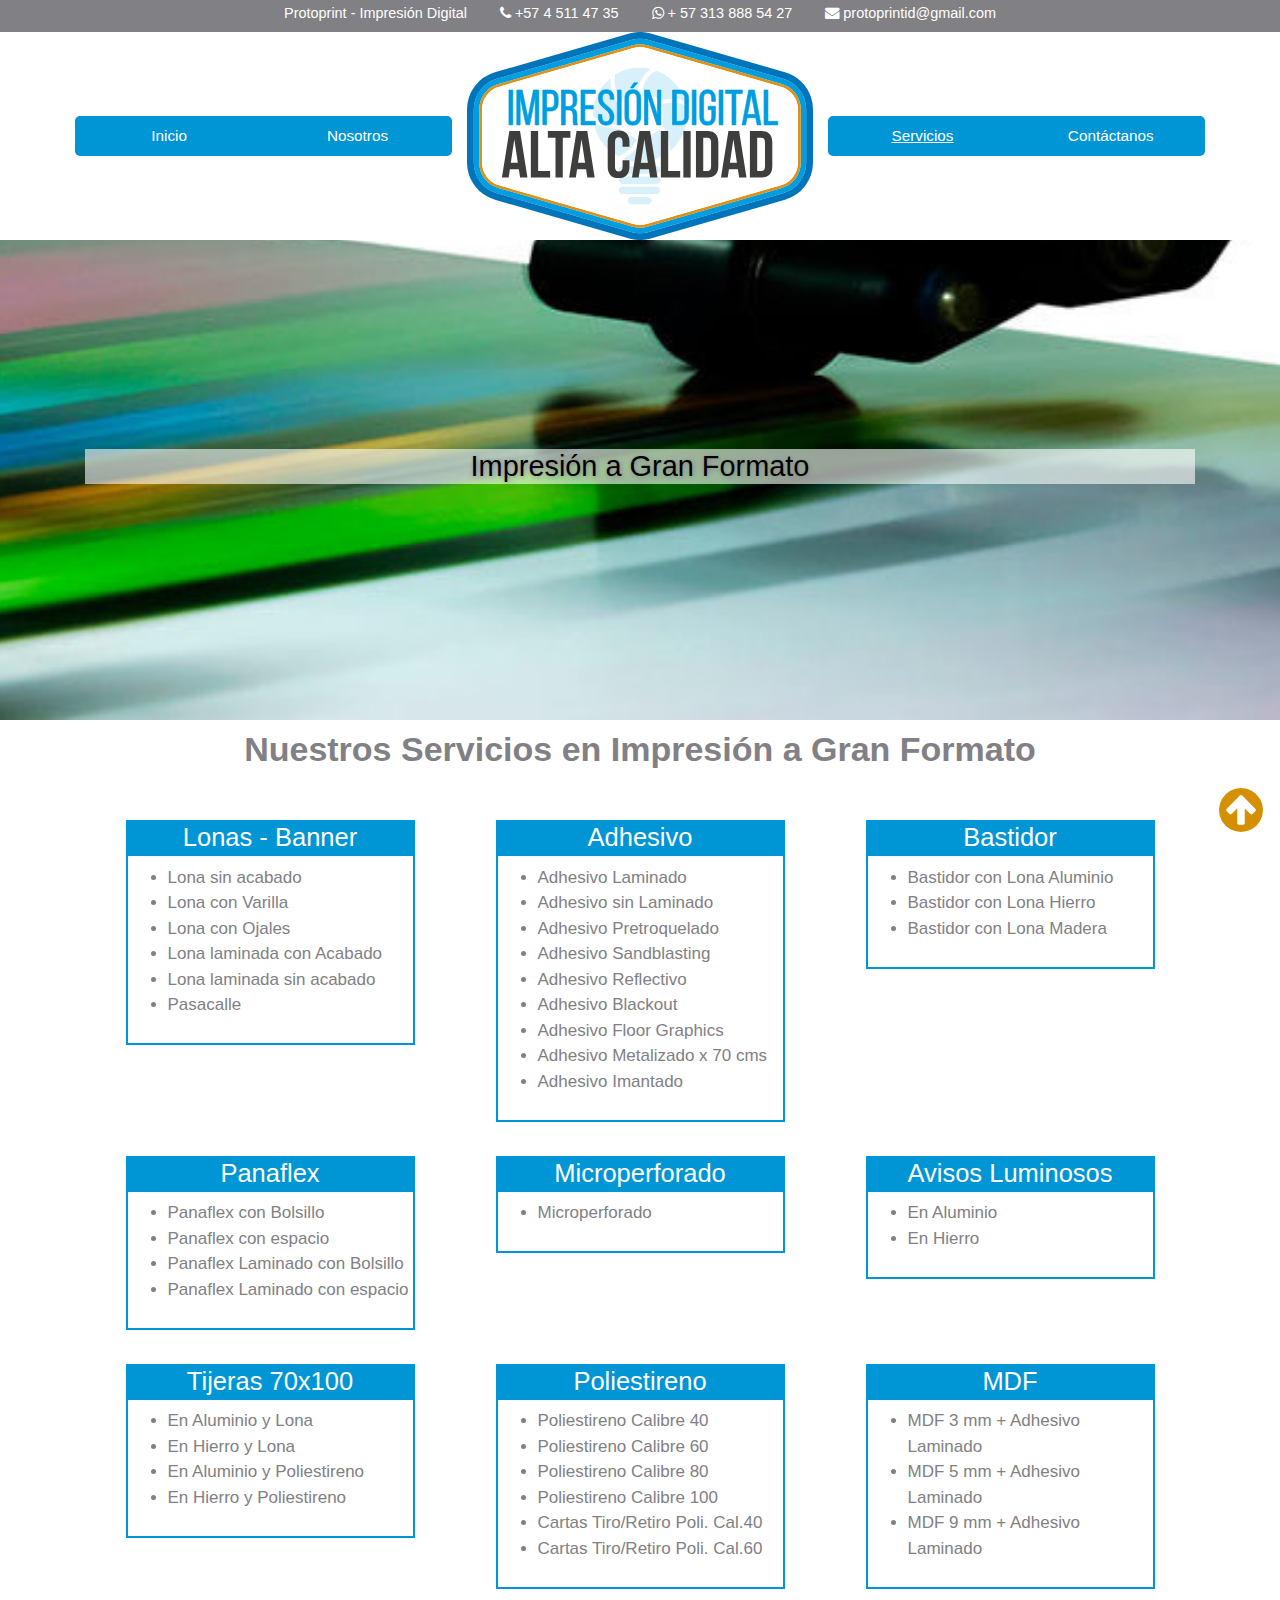
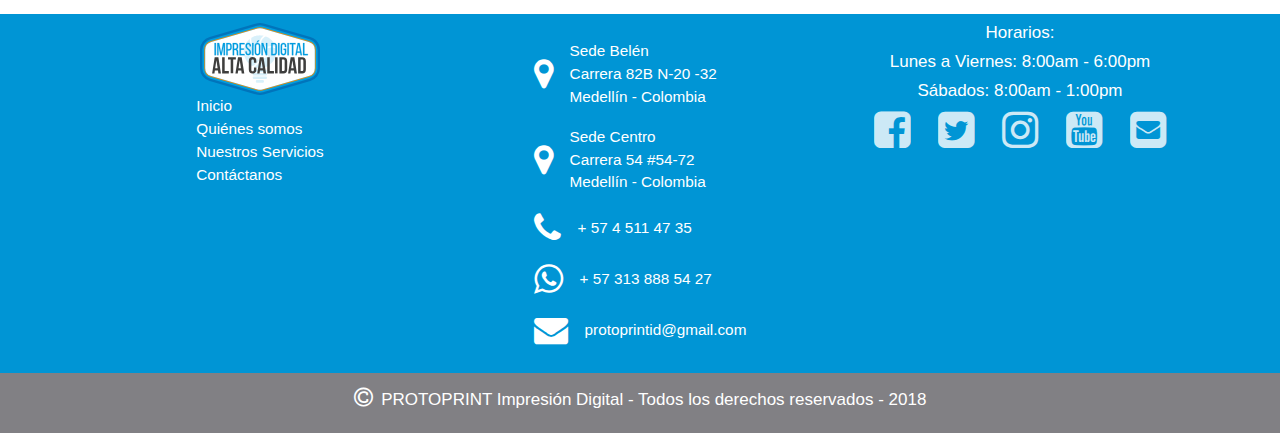
<file: catalogo.html>
<!DOCTYPE html>
<html lang="es">

<head>
         <!-- Global site tag (gtag.js) - Google Analytics -->
<script async src="https://www.googletagmanager.com/gtag/js?id=UA-117852050-1"></script>
<script>
  window.dataLayer = window.dataLayer || [];
  function gtag(){dataLayer.push(arguments);}
  gtag('js', new Date());

  gtag('config', 'UA-117852050-1');
</script>
   <!-- Google Tag Manager -->
<script>(function(w,d,s,l,i){w[l]=w[l]||[];w[l].push({'gtm.start':
new Date().getTime(),event:'gtm.js'});var f=d.getElementsByTagName(s)[0],
j=d.createElement(s),dl=l!='dataLayer'?'&l='+l:'';j.async=true;j.src=
'https://www.googletagmanager.com/gtm.js?id='+i+dl;f.parentNode.insertBefore(j,f);
})(window,document,'script','dataLayer','GTM-NW4HXJZ');</script>
<!-- End Google Tag Manager -->   
   
    <title>PROTOPRINT | Impresión Digital | Servicios | Gran Formato</title>
    <meta name="description" content="Realizamos todo tipo de trabajos de impresión, artes gráficas, diseño digital y diseño y desarrollo web">
    <meta name="keywords" content="Impresión Digital, Diseño Web, Diseño Gráfico, Gran Formato, Diseño, Konica, Impresión Laser, Impresión Konica, Desarrollo Web, Pretroquelado, Etiquetas, Impresión, Plotter, Protoprint, Impresión centro, Impresión Belén, Belén, Centro de Medellín, Laser, Bootstrap, HTML5, CSS3, HTML, CSS, Responsive Web Design, equipos para impresion digital, plotter de impresion gran formato, impresora etiquetas, impresion de volantes, impresion volantes, publicidad, tarjetas de presentacion, volantes, impresora, flyers, tarjetas personales, impresion gran formato, publicidad imprenta digital, impresion tarjetas presentacion, impresion digital urgente, impresion facturas, negocio impresion digital, pagina web">
    <!-- Required meta tags -->
    <meta charset="utf-8">
    <meta name="viewport" content="width=device-width, initial-scale=1, shrink-to-fit=no">
    <meta http-equiv="x-ua-compatible" content="ie=edge">
    <link rel="shortcut icon" type="image/x-icon" href="favicon.ico">

    <!-- Carga de Archivos CSS -->
    <link rel="stylesheet" href="css/Bootstrap.css">
    <link rel="stylesheet" href="css/animate.min.css">
    <link rel="stylesheet" href="css/estilos.css">

    <!-- Cargando Íconos -->
    <link rel="stylesheet" href="css/font-awesome.min.css" type="text/css">

    <!-- Carga de galería de imágenes CATALOGO -->
    <link rel="stylesheet" href="css/owl.carousel.min.css" type="text/css">

</head>

<body class="paginas-internas">
   
   <!-- Google Tag Manager (noscript) -->
<noscript><iframe src="https://www.googletagmanager.com/ns.html?id=GTM-NW4HXJZ"
height="0" width="0" style="display:none;visibility:hidden"></iframe></noscript>
<!-- End Google Tag Manager (noscript) -->
   
    <section class="granformato-bienvenidos" id="inicio">
        <header class="encabezado navbar fixed-top" role="banner">


            <div class="container">
                <a href="index.html">
                    <img src="images/logo.svg" alt="Logo del sitio" class="logomobile">
                </a>
                <!--                <button type="button" class="boton-buscar" data-toggle="collapse" href="#bloque-buscar" aria-expanded="false" aria-controls="collapseExample"><i class="fa fa-search"></i></button>-->
                <button type="button" class="boton-menu" data-toggle="collapse" href="#menu-principal" aria-expanded="false" aria-controls="collapseExample"><i class="fa fa-bars"></i></button>
                <!--
                <form action="#" id="bloque-buscar" class="collapse">
                    <div class="contenedor-bloque-buscar">
                        <input type="text" placeholder="Buscar...">
                        <input type="submit" value="Buscar">
                    </div>
                </form>
-->
                <nav id="menu-principal" class="collapse">
                    <ul>
                        <li><a href="index.html">Inicio</a></li>
                        <li><a href="quienessomos.html">Nosotros</a></li>
                        <li class="active"><a href="servicios.html">Servicios</a></li>
                        <li><a href="contactanos.html">Contáctanos</a></li>
                    </ul>
                </nav>
            </div>


            <div class="encabezado-desktop">
                <div class="encabezado-menudesktop text-md-center">
                    <p>Protoprint - Impresión Digital <i class="fa fa-phone" aria-hidden="true"></i> +57 4 511 47 35 <i class="fa fa-whatsapp" aria-hidden="true"></i> + 57 313 888 54 27 <i class="fa fa-envelope" aria-hidden="true"></i> protoprintid@gmail.com</p>
                </div>
                <div class="menu-desktop">

                    <div class="opcionesmenu">
                        <nav id="menu-principal-desktop">
                            <div class="contenedor-menu text-md-center">
                                <div class="row contenedor-menu">
                                    <div class="menu-index menu-index-1 col-md-2">
                                        <a href="index.html" class="active">Inicio</a>
                                    </div>
                                    <div class="menu-index menu-index-2 col-md-2">
                                        <a href="quienessomos.html">Nosotros</a>
                                    </div>
                                    <div class="menu-img col-md-4">
                                        <img src="images/logo.svg" alt="Logo del sitio" class="img-fluid">
                                    </div>
                                    <div class="menu-index menu-index-3 col-md-2 pag-active">
                                        <a href="servicios.html">Servicios</a>
                                    </div>
                                    <div class="menu-index menu-index-4 col-md-2">
                                        <a href="contactanos.html">Contáctanos</a>
                                    </div>
                                </div>
                            </div>

                        </nav>
                    </div>

                </div>
            </div>










        </header>
        <div class="texto-encabezado text-center">
            <div class="container">
                <h1 class="display-4 wow fadeInLeft">Impresión a Gran Formato</h1>
            </div>
        </div>






    </section>




    <main class="gran-formato py-2">
        <div class="container">
            <h2 class="text-center font-weight-bold pb-4">Nuestros Servicios en Impresión a Gran Formato</h2>

            <div class="container">
                <div class="row">
                    <div class="col-12 col-md-6 col-xl-4 py-3">
                        <div class="contenedor-articulo-granformato">
                            <div class="fondocolorprincipal">
                                <h3 class="text-white text-center px-2">Lonas - Banner</h3>
                            </div>
                            <ul class="text-left py-2">
                                <li>Lona sin acabado</li>
                                <li>Lona con Varilla</li>
                                <li>Lona con Ojales</li>
                                <li>Lona laminada con Acabado</li>
                                <li>Lona laminada sin acabado</li>
                                <li>Pasacalle</li>
                            </ul>
                        </div>
                    </div>


                    <div class="col-12 col-md-6 col-xl-4 py-3">
                        <div class="contenedor-articulo-granformato">
                            <div class="fondocolorprincipal">
                                <h3 class="text-white text-center px-2">Adhesivo</h3>
                            </div>
                            <ul class="text-left py-2">
                                <li>Adhesivo Laminado</li>
                                <li>Adhesivo sin Laminado</li>
                                <li>Adhesivo Pretroquelado</li>
                                <li>Adhesivo Sandblasting</li>
                                <li>Adhesivo Reflectivo</li>
                                <li>Adhesivo Blackout</li>
                                <li>Adhesivo Floor Graphics</li>
                                <li>Adhesivo Metalizado x 70 cms</li>
                                <li>Adhesivo Imantado</li>

                            </ul>
                        </div>
                    </div>


                    <div class="col-12 col-md-6 col-xl-4 py-3">
                        <div class="contenedor-articulo-granformato">
                            <div class="fondocolorprincipal">
                                <h3 class="text-white text-center px-2">Bastidor</h3>
                            </div>
                            <ul class="text-left py-2">
                                <li>Bastidor con Lona Aluminio</li>
                                <li>Bastidor con Lona Hierro</li>
                                <li>Bastidor con Lona Madera</li>

                            </ul>
                        </div>
                    </div>

                    <div class="col-12 col-md-6 col-xl-4 py-3">
                        <div class="contenedor-articulo-granformato">
                            <div class="fondocolorprincipal">
                                <h3 class="text-white text-center px-2">Panaflex</h3>
                            </div>
                            <ul class="text-left py-2">
                                <li>Panaflex con Bolsillo</li>
                                <li>Panaflex con espacio</li>
                                <li>Panaflex Laminado con Bolsillo</li>
                                <li>Panaflex Laminado con espacio</li>

                            </ul>
                        </div>
                    </div>


                    <div class="col-12 col-md-6 col-xl-4 py-3">
                        <div class="contenedor-articulo-granformato">
                            <div class="fondocolorprincipal">
                                <h3 class="text-white text-center px-2">Microperforado</h3>
                            </div>
                            <ul class="text-left py-2">
                                <li>Microperforado</li>

                            </ul>
                        </div>
                    </div>


                    <div class="col-12 col-md-6 col-xl-4 py-3">
                        <div class="contenedor-articulo-granformato">
                            <div class="fondocolorprincipal">
                                <h3 class="text-white text-center px-2">Avisos Luminosos</h3>
                            </div>
                            <ul class="text-left py-2">
                                <li>En Aluminio</li>
                                <li>En Hierro</li>

                            </ul>
                        </div>
                    </div>



                    <div class="col-12 col-md-6 col-xl-4 py-3">
                        <div class="contenedor-articulo-granformato">
                            <div class="fondocolorprincipal">
                                <h3 class="text-white text-center px-2">Tijeras 70x100</h3>
                            </div>
                            <ul class="text-left py-2">
                                <li>En Aluminio y Lona</li>
                                <li>En Hierro y Lona</li>
                                <li>En Aluminio y Poliestireno</li>
                                <li>En Hierro y Poliestireno</li>

                            </ul>
                        </div>
                    </div>



                    <div class="col-12 col-md-6 col-xl-4 py-3">
                        <div class="contenedor-articulo-granformato">
                            <div class="fondocolorprincipal">
                                <h3 class="text-white text-center px-2">Poliestireno</h3>
                            </div>
                            <ul class="text-left py-2">
                                <li>Poliestireno Calibre 40</li>
                                <li>Poliestireno Calibre 60</li>
                                <li>Poliestireno Calibre 80</li>
                                <li>Poliestireno Calibre 100</li>
                                <li>Cartas Tiro/Retiro Poli. Cal.40</li>
                                <li>Cartas Tiro/Retiro Poli. Cal.60</li>

                            </ul>
                        </div>
                    </div>

                    <div class="col-12 col-md-6 col-xl-4 py-3">
                        <div class="contenedor-articulo-granformato">
                            <div class="fondocolorprincipal">
                                <h3 class="text-white text-center px-2">MDF</h3>
                            </div>
                            <ul class="text-left py-2">
                                <li>MDF 3 mm + Adhesivo Laminado</li>
                                <li>MDF 5 mm + Adhesivo Laminado</li>
                                <li>MDF 9 mm + Adhesivo Laminado</li>

                            </ul>
                        </div>
                    </div>

                </div>

            </div>








        </div>
    </main>









    <footer class="piedepagina" role="contentinfo">
        <div class="footer1">
            <div class="container">
                <div class="row">
                    <div class="pie1 col-12 col-sm-6 col-lg-4 py-2">
                        <img src="images/logo.svg" alt="Logo del sitio">
                        <nav id="menu-piedepagina">
                            <ul>
                                <li><a href="index.html">Inicio</a></li>
                                <li><a href="quienessomos.html">Quiénes somos</a></li>
                                <li><a href="servicios.html">Nuestros Servicios</a></li>
                                <li><a href="contactanos.html">Contáctanos</a></li>
                            </ul>
                        </nav>
                    </div>

                    <div class="pie2 col-12 col-sm-6 col-lg-4 py-2">
                        <div class="datos-piedepagina">
                            <div class="datos-individuales">
                                <i class="fa fa-map-marker" aria-hidden="true"></i>
                                <p>Sede Belén<br> Carrera 82B N-20 -32
                                    <br> Medellín - Colombia</p>
                            </div>
                             <div class="datos-individuales">
                                <i class="fa fa-map-marker" aria-hidden="true"></i>
                                <p>Sede Centro<br>Carrera 54 #54-72
                                    <br> Medellín - Colombia</p>
                            </div>
                            <div class="datos-individuales">
                                <i class="fa fa-phone" aria-hidden="true"></i>
                                <p>+ 57 4 511 47 35</p>
                            </div>
                            <div class="datos-individuales">
                                <i class="fa fa-whatsapp" aria-hidden="true"></i>
                                <p>+ 57 313 888 54 27</p>
                            </div>
                            <div class="datos-individuales">
                                <i class="fa fa-envelope" aria-hidden="true"></i>
                                <p>protoprintid@gmail.com</p>
                            </div>
                        </div>
                    </div>

                    <div class="pie3 col-12 offset-sm-3 col-sm-6 col-lg-4 offset-lg-0 py-2">
                        <div class="horarios">
                            <h6>Horarios:</h6>
                            <h6>Lunes a Viernes: 8:00am - 6:00pm</h6>
                            <h6>Sábados: 8:00am - 1:00pm</h6>
                        </div>
                        <div class="container">
                            <ul class="redes-sociales">
                                <li><a href="https://web.facebook.com/protoprintid/" target="_blank"><i class="fa fa-facebook-square" aria-hidden="true"></i></a></li>
                                <li><a href="proximamente.html" target="_blank"><i class="fa fa-twitter-square" aria-hidden="true"></i></a></li>
                                <li><a href="https://www.instagram.com/protoprint_digital" target="_blank"><i class="fa fa-instagram" aria-hidden="true"></i></a></li>
                                <li><a href="proximamente.html" target="_blank"><i class="fa fa-youtube-square" aria-hidden="true"></i></a></li>
                                <li><a href="mailto:protoprintid@gmail.coml" target="_blank"><i class="fa fa-envelope-square" aria-hidden="true"></i></a></li>
                            </ul>
                        </div>
                    </div>
                </div>
            </div>
            <div class="footer2 pt-2">
                <div class="container py-1">
                    <p class="text-center"><i class="fa fa-copyright" aria-hidden="true"></i>PROTOPRINT Impresión Digital - Todos los derechos reservados - 2018 </p>
                </div>
            </div>
        </div>

    </footer>
    <a data-scroll href="#inicio" class="flecha-arriba"><i class="fa fa-arrow-circle-up" aria-hidden="true"></i></a>

    <!-- Carga de Archivos JS -->
    <script src="js/jquery-1.9.1.min.js"></script>
    <script src="js/bootstrap.bundle.min.js"></script>
    <!--    <script src="js/bootstrap.min.js"></script>-->
    <script src="js/owl.carousel.min.js"></script>

    <script type="text/javascript">
        $('.owl-carousel').owlCarousel({
            loop: true,
            margin: 0,
            nav: true,
            autoWidth: false,
            navText: ['<i class="fa fa-chevron-circle-left" title="Anterior"></i>', '<i class="fa  fa-chevron-circle-right" title="Siguiente"></i>'],
            responsive: {
                0: {
                    items: 1
                },
                500: {
                    items: 2,
                    margin: 20
                },
                800: {
                    items: 3,
                    margin: 20
                },
                1000: {
                    items: 4,
                    margin: 20
                }
            }
        })

    </script>
    <script src="js/wow.min.js"></script>
    <script src="js/smooth-scroll.min.js"></script>
    <script src="js/sitio.js"></script>
</body>

</html>
</file>
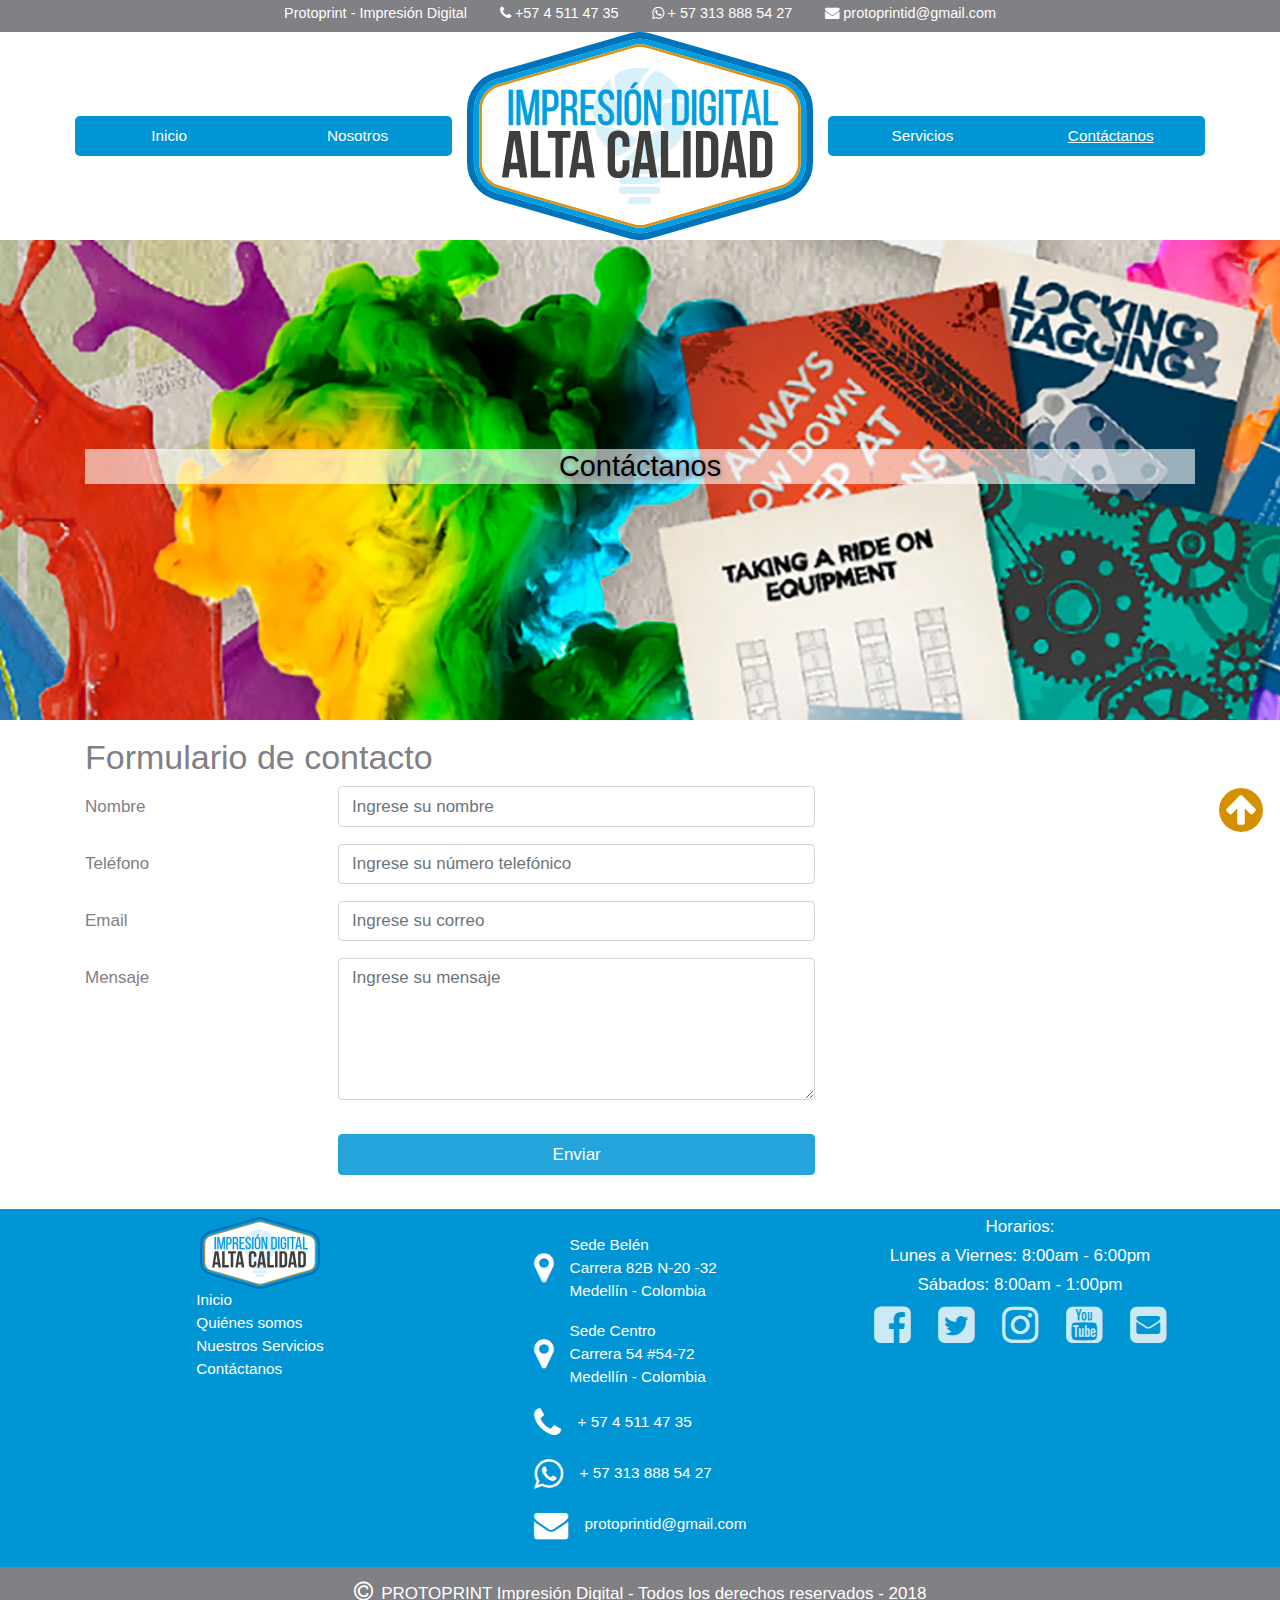
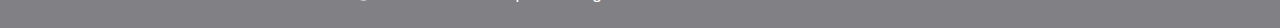
<file: contactanos.html>
<!DOCTYPE html>
<html lang="es">

<head>
         <!-- Global site tag (gtag.js) - Google Analytics -->
<script async src="https://www.googletagmanager.com/gtag/js?id=UA-117852050-1"></script>
<script>
  window.dataLayer = window.dataLayer || [];
  function gtag(){dataLayer.push(arguments);}
  gtag('js', new Date());

  gtag('config', 'UA-117852050-1');
</script>
   
   <!-- Google Tag Manager -->
<script>(function(w,d,s,l,i){w[l]=w[l]||[];w[l].push({'gtm.start':
new Date().getTime(),event:'gtm.js'});var f=d.getElementsByTagName(s)[0],
j=d.createElement(s),dl=l!='dataLayer'?'&l='+l:'';j.async=true;j.src=
'https://www.googletagmanager.com/gtm.js?id='+i+dl;f.parentNode.insertBefore(j,f);
})(window,document,'script','dataLayer','GTM-NW4HXJZ');</script>
<!-- End Google Tag Manager -->
  
   
    <title>PROTOPRINT | Impresión Digital | Contáctanos </title>
    <meta name="description" content="Realizamos todo tipo de trabajos de impresión, artes gráficas, diseño digital y diseño y desarrollo web">
    <meta name="keywords" content="Impresión Digital, Diseño Web, Diseño Gráfico, Gran Formato, Diseño, Konica, Impresión Laser, Impresión Konica, Desarrollo Web, Pretroquelado, Etiquetas, Impresión, Plotter, Protoprint, Impresión centro, Impresión Belén, Belén, Centro de Medellín, Laser, Bootstrap, HTML5, CSS3, HTML, CSS, Responsive Web Design, equipos para impresion digital, plotter de impresion gran formato, impresora etiquetas, impresion de volantes, impresion volantes, publicidad, tarjetas de presentacion, volantes, impresora, flyers, tarjetas personales, impresion gran formato, publicidad imprenta digital, impresion tarjetas presentacion, impresion digital urgente, impresion facturas, negocio impresion digital, pagina web">
    <!-- Required meta tags -->
    <meta charset="utf-8">
    <meta name="viewport" content="width=device-width, initial-scale=1, shrink-to-fit=no">
    <meta http-equiv="x-ua-compatible" content="ie=edge">
    <link rel="shortcut icon" type="image/x-icon" href="favicon.ico">

    <!-- Carga de Archivos CSS -->
    <link rel="stylesheet" href="css/Bootstrap.css">
    <link rel="stylesheet" href="css/animate.min.css">
    <link rel="stylesheet" href="css/estilos.css">

    <!-- Cargando Íconos -->
    <link rel="stylesheet" href="css/font-awesome.min.css" type="text/css">

    <!-- Carga de galería de imágenes CATALOGO -->
    <link rel="stylesheet" href="css/owl.carousel.min.css" type="text/css">

</head>

<body class="paginas-internas">
   
   <!-- Google Tag Manager (noscript) -->
<noscript><iframe src="https://www.googletagmanager.com/ns.html?id=GTM-NW4HXJZ"
height="0" width="0" style="display:none;visibility:hidden"></iframe></noscript>
<!-- End Google Tag Manager (noscript) -->
   
    <section class="bienvenidos" id="inicio">
        <header class="encabezado navbar fixed-top" role="banner">


            <div class="container">
                <a href="index.html">
                    <img src="images/logo.svg" alt="Logo del sitio" class="logomobile">
                </a>
                <!--                <button type="button" class="boton-buscar" data-toggle="collapse" href="#bloque-buscar" aria-expanded="false" aria-controls="collapseExample"><i class="fa fa-search"></i></button>-->
                <button type="button" class="boton-menu" data-toggle="collapse" href="#menu-principal" aria-expanded="false" aria-controls="collapseExample"><i class="fa fa-bars"></i></button>
                <!--
                <form action="#" id="bloque-buscar" class="collapse">
                    <div class="contenedor-bloque-buscar">
                        <input type="text" placeholder="Buscar...">
                        <input type="submit" value="Buscar">
                    </div>
                </form>
-->
                <nav id="menu-principal" class="collapse">
                    <ul>
                        <li><a href="index.html">Inicio</a></li>
                        <li><a href="quienessomos.html">Nosotros</a></li>
                        <li><a href="servicios.html">Servicios</a></li>
                        <li class="active"><a href="contactanos.html">Contáctanos</a></li>
                    </ul>
                </nav>
            </div>


            <div class="encabezado-desktop">
                <div class="encabezado-menudesktop text-md-center">
                    <p>Protoprint - Impresión Digital <i class="fa fa-phone" aria-hidden="true"></i> +57 4 511 47 35 <i class="fa fa-whatsapp" aria-hidden="true"></i> + 57 313 888 54 27 <i class="fa fa-envelope" aria-hidden="true"></i> protoprintid@gmail.com</p>
                </div>
                <div class="menu-desktop">

                    <div class="opcionesmenu">
                        <nav id="menu-principal-desktop">
                            <div class="contenedor-menu text-md-center">
                                <div class="row contenedor-menu">
                                    <div class="menu-index menu-index-1 col-md-2">
                                        <a href="index.html" class="active">Inicio</a>
                                    </div>
                                    <div class="menu-index menu-index-2 col-md-2">
                                        <a href="quienessomos.html">Nosotros</a>
                                    </div>
                                    <div class="menu-img col-md-4">
                                        <img src="images/logo.svg" alt="Logo del sitio" class="img-fluid">
                                    </div>
                                    <div class="menu-index menu-index-3 col-md-2">
                                        <a href="servicios.html">Servicios</a>
                                    </div>
                                    <div class="menu-index menu-index-4 col-md-2 pag-active">
                                        <a href="contactanos.html">Contáctanos</a>
                                    </div>
                                </div>
                            </div>

                        </nav>
                    </div>

                </div>
            </div>










        </header>
        <div class="texto-encabezado text-center">
            <div class="container">
                <h1 class="display-4 wow fadeInLeft">Contáctanos</h1>
            </div>
        </div>






    </section>




    <main class="p-y-1">
        <div class="container py-3">
            <div class="row">
                <div class="col-md-8 wow bounceIn" data-wow-delay="1.5s">
                    <h2 class="mb-2">Formulario de contacto</h2>

                    <form action="php/email2.php" method="post">
                        <div class="form-group row">
                            <label for="nombre" class="col-md-4 col-form-label">Nombre</label>
                            <div class="col-md-8">
                                <input class="form-control" type="text" id="nombre" name="nombre" placeholder="Ingrese su nombre" data-toggle="tooltip" data-placement="top" title="Ingrese su nombre completo">
                            </div>
                        </div>
                        <div class="form-group row">
                            <label for="telefono" class="col-md-4 col-form-label">Teléfono</label>
                            <div class="col-md-8">
                                <input class="form-control" type="text" id="telefono" name="telefono" placeholder="Ingrese su número telefónico" data-toggle="tooltip" data-placement="top" title="Ingrese su número telefónico">
                            </div>
                        </div>
                        <div class="form-group row">
                            <label for="email" class="col-md-4 col-form-label">Email</label>
                            <div class="col-md-8">
                                <input class="form-control" type="text" id="email" name="email" placeholder="Ingrese su correo" data-toggle="tooltip" data-placement="bottom" title="Ingrese su correo electrónico">
                            </div>
                        </div>
                        <div class="form-group row">
                            <label for="mensaje" class="col-md-4 col-form-label">Mensaje</label>
                            <div class="col-md-8">
                                <textarea class="form-control" rows="5" id="email" name="mensaje" placeholder="Ingrese su mensaje" data-toggle="tooltip" data-placement="bottom" title="Ingrese su mensaje o comentarios"></textarea>
                            </div>
                        </div>
                        <div class="form-group row">
                            <div class="col-md-8 offset-md-4">
                                <button type="submit" class="btn btn-primary">Enviar</button>
                            </div>
                        </div>
                    </form>
                </div>
<!--
                <div class="g-map text-center col-md-4 wow zoomInUp" data-wow-delay=".3s">
                    <h3>Nuestra Ubicación</h3>
                    <img src="images/mapa-logo.jpg" alt="Ubicación">
                </div>
-->
            </div>
        </div>
    </main>








    <footer class="piedepagina" role="contentinfo">
        <div class="footer1">
            <div class="container">
                <div class="row">
                    <div class="pie1 col-12 col-sm-6 col-lg-4 py-2">
                        <img src="images/logo.svg" alt="Logo del sitio">
                        <nav id="menu-piedepagina">
                            <ul>
                                <li><a href="index.html">Inicio</a></li>
                                <li><a href="quienessomos.html">Quiénes somos</a></li>
                                <li><a href="servicios.html">Nuestros Servicios</a></li>
                                <li><a href="contactanos.html">Contáctanos</a></li>
                            </ul>
                        </nav>
                    </div>

                    <div class="pie2 col-12 col-sm-6 col-lg-4 py-2">
                        <div class="datos-piedepagina">
                            <div class="datos-individuales">
                                <i class="fa fa-map-marker" aria-hidden="true"></i>
                                <p>Sede Belén<br> Carrera 82B N-20 -32
                                    <br> Medellín - Colombia</p>
                            </div>
                             <div class="datos-individuales">
                                <i class="fa fa-map-marker" aria-hidden="true"></i>
                                <p>Sede Centro<br>Carrera 54 #54-72
                                    <br> Medellín - Colombia</p>
                            </div>
                            <div class="datos-individuales">
                                <i class="fa fa-phone" aria-hidden="true"></i>
                                <p>+ 57 4 511 47 35</p>
                            </div>
                            <div class="datos-individuales">
                                <i class="fa fa-whatsapp" aria-hidden="true"></i>
                                <p>+ 57 313 888 54 27</p>
                            </div>
                            <div class="datos-individuales">
                                <i class="fa fa-envelope" aria-hidden="true"></i>
                                <p>protoprintid@gmail.com</p>
                            </div>
                        </div>
                    </div>

                    <div class="pie3 col-12 offset-sm-3 col-sm-6 col-lg-4 offset-lg-0 py-2">
                        <div class="horarios">
                            <h6>Horarios:</h6>
                            <h6>Lunes a Viernes: 8:00am - 6:00pm</h6>
                            <h6>Sábados: 8:00am - 1:00pm</h6>
                        </div>
                        <div class="container">
                            <ul class="redes-sociales">
                                <li><a href="https://web.facebook.com/protoprintid/" target="_blank"><i class="fa fa-facebook-square" aria-hidden="true"></i></a></li>
                                <li><a href="proximamente.html" target="_blank"><i class="fa fa-twitter-square" aria-hidden="true"></i></a></li>
                                <li><a href="https://www.instagram.com/protoprint_digital" target="_blank"><i class="fa fa-instagram" aria-hidden="true"></i></a></li>
                                <li><a href="proximamente.html" target="_blank"><i class="fa fa-youtube-square" aria-hidden="true"></i></a></li>
                                <li><a href="mailto:protoprintid@gmail.com" target="_blank"><i class="fa fa-envelope-square" aria-hidden="true"></i></a></li>
                            </ul>
                        </div>
                    </div>
                </div>
            </div>
            <div class="footer2 pt-2">
                <div class="container py-1">
                    <p class="text-center"><i class="fa fa-copyright" aria-hidden="true"></i>PROTOPRINT Impresión Digital - Todos los derechos reservados - 2018 </p>
                </div>
            </div>
        </div>

    </footer>
    <a data-scroll href="#inicio" class="flecha-arriba"><i class="fa fa-arrow-circle-up" aria-hidden="true"></i></a>

    <!-- Carga de Archivos JS -->
    <script src="js/jquery-1.9.1.min.js"></script>
    <script src="js/bootstrap.bundle.min.js"></script>
<!--    <script src="js/bootstrap.min.js"></script>-->
    <script src="js/owl.carousel.min.js"></script>

    <script type="text/javascript">
        $('.owl-carousel').owlCarousel({
            loop: true,
            margin: 0,
            nav: true,
            autoWidth: false,
            navText: ['<i class="fa fa-chevron-circle-left" title="Anterior"></i>', '<i class="fa  fa-chevron-circle-right" title="Siguiente"></i>'],
            responsive: {
                0: {
                    items: 1
                },
                500: {
                    items: 2,
                    margin: 20
                },
                800: {
                    items: 3,
                    margin: 20
                },
                1000: {
                    items: 4,
                    margin: 20
                }
            }
        })

    </script>
    <script src="js/wow.min.js"></script>
    <script src="js/smooth-scroll.min.js"></script>
    <script src="js/sitio.js"></script>
</body>

</html>
</file>
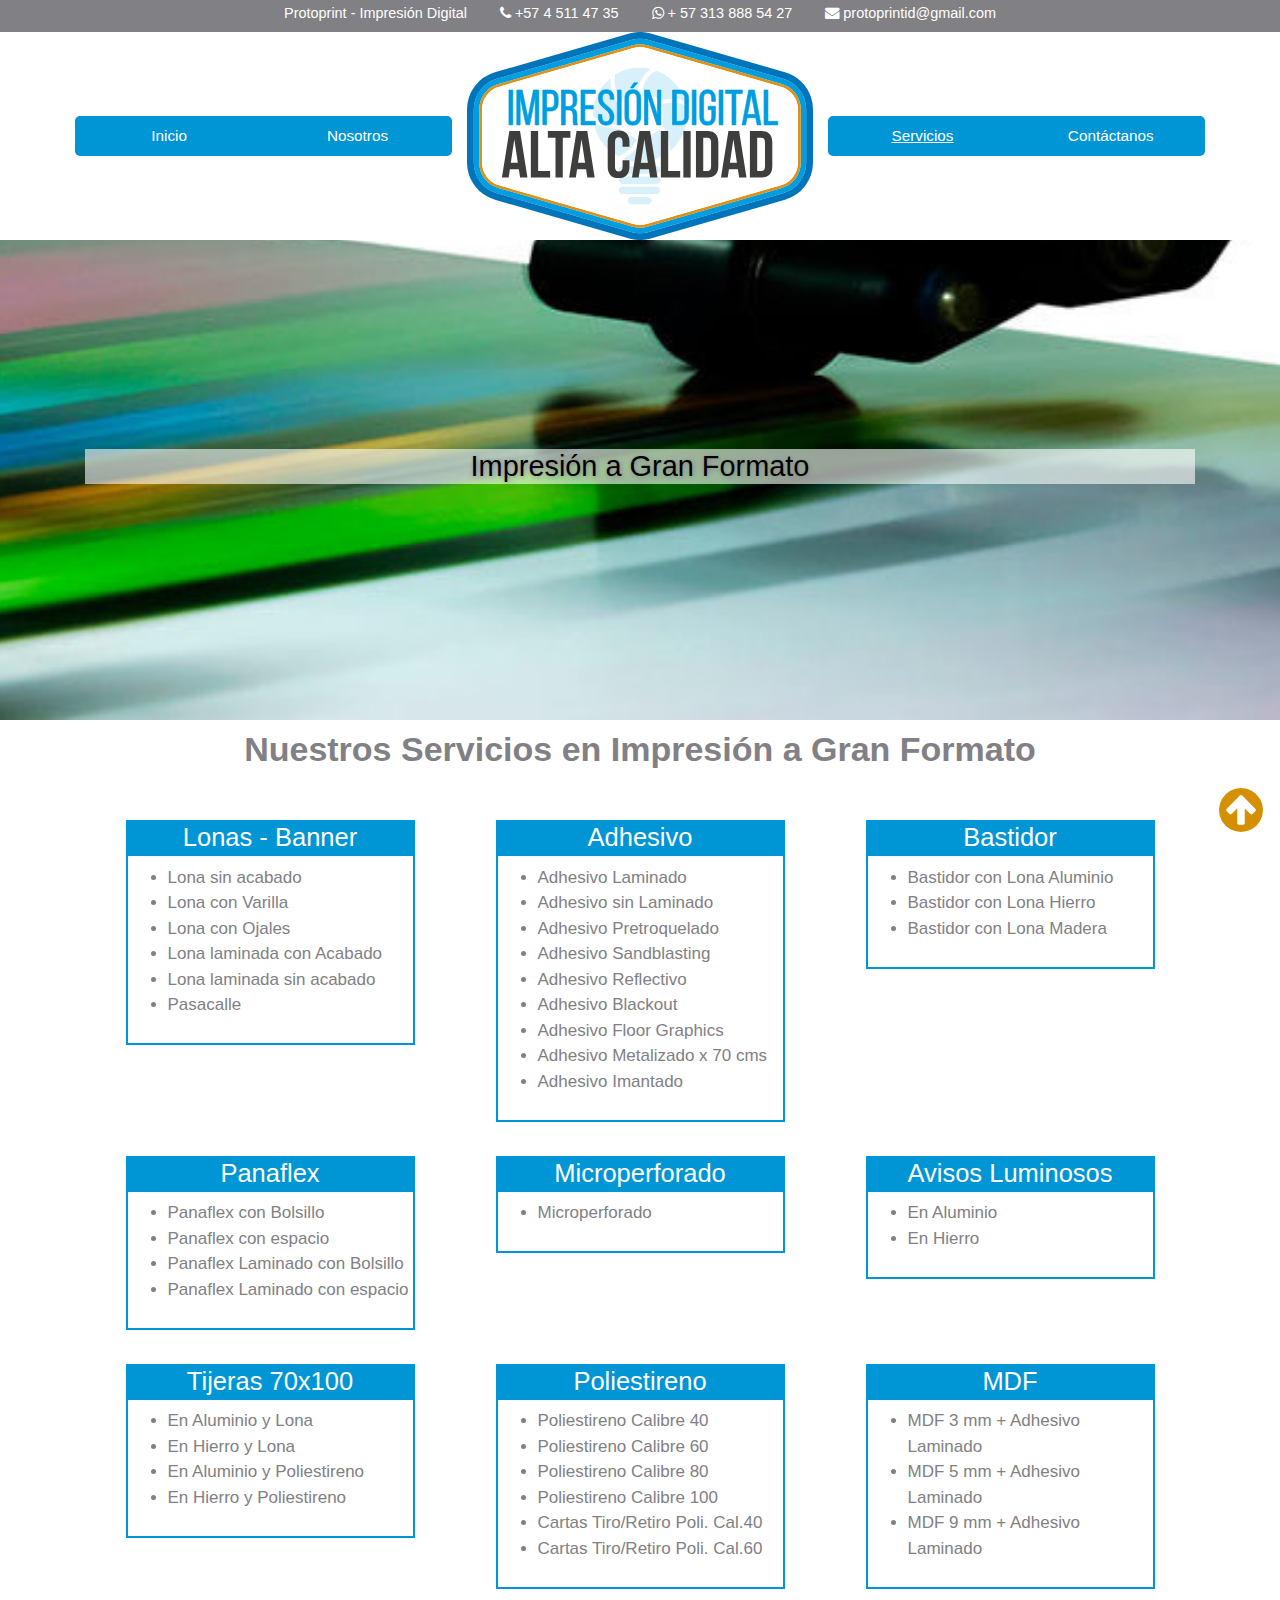
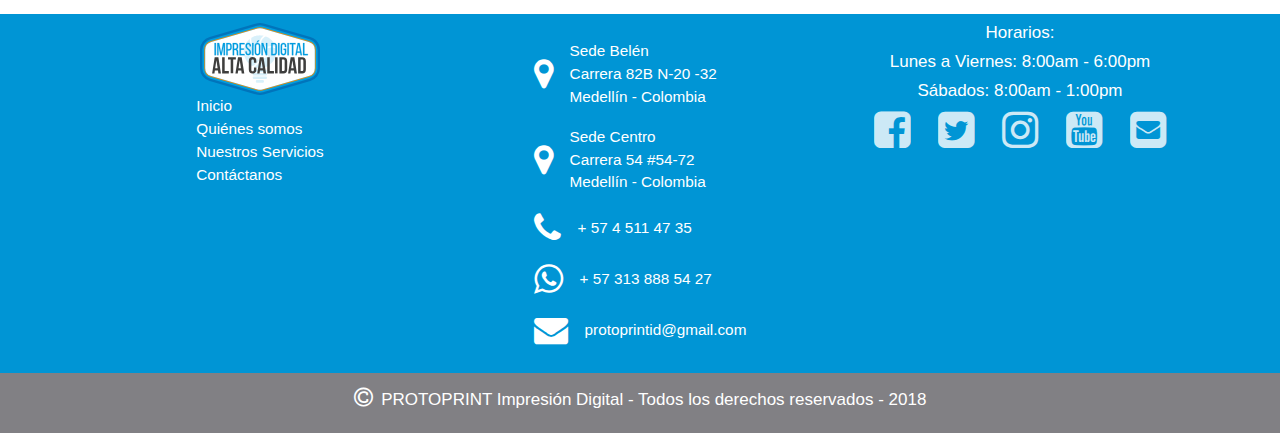
<file: granformato.html>
<!DOCTYPE html>
<html lang="es">

<head>
         <!-- Global site tag (gtag.js) - Google Analytics -->
<script async src="https://www.googletagmanager.com/gtag/js?id=UA-117852050-1"></script>
<script>
  window.dataLayer = window.dataLayer || [];
  function gtag(){dataLayer.push(arguments);}
  gtag('js', new Date());

  gtag('config', 'UA-117852050-1');
</script>
   
   <!-- Google Tag Manager -->
<script>(function(w,d,s,l,i){w[l]=w[l]||[];w[l].push({'gtm.start':
new Date().getTime(),event:'gtm.js'});var f=d.getElementsByTagName(s)[0],
j=d.createElement(s),dl=l!='dataLayer'?'&l='+l:'';j.async=true;j.src=
'https://www.googletagmanager.com/gtm.js?id='+i+dl;f.parentNode.insertBefore(j,f);
})(window,document,'script','dataLayer','GTM-NW4HXJZ');</script>
<!-- End Google Tag Manager -->
   
   
    <title>PROTOPRINT | Impresión Digital | Servicios | Gran Formato</title>
    <meta name="description" content="Realizamos todo tipo de trabajos de impresión, artes gráficas, diseño digital y diseño y desarrollo web">
    <meta name="keywords" content="Impresión Digital, Diseño Web, Diseño Gráfico, Gran Formato, Diseño, Konica, Impresión Laser, Impresión Konica, Desarrollo Web, Pretroquelado, Etiquetas, Impresión, Plotter, Protoprint, Impresión centro, Impresión Belén, Belén, Centro de Medellín, Laser, Bootstrap, HTML5, CSS3, HTML, CSS, Responsive Web Design, equipos para impresion digital, plotter de impresion gran formato, impresora etiquetas, impresion de volantes, impresion volantes, publicidad, tarjetas de presentacion, volantes, impresora, flyers, tarjetas personales, impresion gran formato, publicidad imprenta digital, impresion tarjetas presentacion, impresion digital urgente, impresion facturas, negocio impresion digital, pagina web">
    <!-- Required meta tags -->
    <meta charset="utf-8">
    <meta name="viewport" content="width=device-width, initial-scale=1, shrink-to-fit=no">
    <meta http-equiv="x-ua-compatible" content="ie=edge">
    <link rel="shortcut icon" type="image/x-icon" href="favicon.ico">

    <!-- Carga de Archivos CSS -->
    <link rel="stylesheet" href="css/Bootstrap.css">
    <link rel="stylesheet" href="css/animate.min.css">
    <link rel="stylesheet" href="css/estilos.css">

    <!-- Cargando Íconos -->
    <link rel="stylesheet" href="css/font-awesome.min.css" type="text/css">

    <!-- Carga de galería de imágenes CATALOGO -->
    <link rel="stylesheet" href="css/owl.carousel.min.css" type="text/css">

</head>

<body class="paginas-internas">
   
   <!-- Google Tag Manager (noscript) -->
<noscript><iframe src="https://www.googletagmanager.com/ns.html?id=GTM-NW4HXJZ"
height="0" width="0" style="display:none;visibility:hidden"></iframe></noscript>
<!-- End Google Tag Manager (noscript) -->
   
    <section class="granformato-bienvenidos" id="inicio">
        <header class="encabezado navbar fixed-top" role="banner">


            <div class="container">
                <a href="index.html">
                    <img src="images/logo.svg" alt="Logo del sitio" class="logomobile">
                </a>
                <!--                <button type="button" class="boton-buscar" data-toggle="collapse" href="#bloque-buscar" aria-expanded="false" aria-controls="collapseExample"><i class="fa fa-search"></i></button>-->
                <button type="button" class="boton-menu" data-toggle="collapse" href="#menu-principal" aria-expanded="false" aria-controls="collapseExample"><i class="fa fa-bars"></i></button>
                <!--
                <form action="#" id="bloque-buscar" class="collapse">
                    <div class="contenedor-bloque-buscar">
                        <input type="text" placeholder="Buscar...">
                        <input type="submit" value="Buscar">
                    </div>
                </form>
-->
                <nav id="menu-principal" class="collapse">
                    <ul>
                        <li><a href="index.html">Inicio</a></li>
                        <li><a href="quienessomos.html">Nosotros</a></li>
                        <li class="active"><a href="servicios.html">Servicios</a></li>
                        <li><a href="contactanos.html">Contáctanos</a></li>
                    </ul>
                </nav>
            </div>


            <div class="encabezado-desktop">
                <div class="encabezado-menudesktop text-md-center">
                    <p>Protoprint - Impresión Digital <i class="fa fa-phone" aria-hidden="true"></i> +57 4 511 47 35 <i class="fa fa-whatsapp" aria-hidden="true"></i> + 57 313 888 54 27 <i class="fa fa-envelope" aria-hidden="true"></i> protoprintid@gmail.com</p>
                </div>
                <div class="menu-desktop">

                    <div class="opcionesmenu">
                        <nav id="menu-principal-desktop">
                            <div class="contenedor-menu text-md-center">
                                <div class="row contenedor-menu">
                                    <div class="menu-index menu-index-1 col-md-2">
                                        <a href="index.html" class="active">Inicio</a>
                                    </div>
                                    <div class="menu-index menu-index-2 col-md-2">
                                        <a href="quienessomos.html">Nosotros</a>
                                    </div>
                                    <div class="menu-img col-md-4">
                                        <img src="images/logo.svg" alt="Logo del sitio" class="img-fluid">
                                    </div>
                                    <div class="menu-index menu-index-3 col-md-2 pag-active">
                                        <a href="servicios.html">Servicios</a>
                                    </div>
                                    <div class="menu-index menu-index-4 col-md-2">
                                        <a href="contactanos.html">Contáctanos</a>
                                    </div>
                                </div>
                            </div>

                        </nav>
                    </div>

                </div>
            </div>










        </header>
        <div class="texto-encabezado text-center">
            <div class="container">
                <h1 class="display-4 wow fadeInLeft">Impresión a Gran Formato</h1>
            </div>
        </div>






    </section>




    <main class="gran-formato py-2">
        <div class="container">
            <h2 class="text-center font-weight-bold pb-4">Nuestros Servicios en Impresión a Gran Formato</h2>

            <div class="container">
                <div class="row">
                    <div class="col-12 col-md-6 col-xl-4 py-3">
                        <div class="contenedor-articulo-granformato">
                            <div class="fondocolorprincipal">
                                <h3 class="text-white text-center px-2">Lonas - Banner</h3>
                            </div>
                            <ul class="text-left py-2">
                                <li>Lona sin acabado</li>
                                <li>Lona con Varilla</li>
                                <li>Lona con Ojales</li>
                                <li>Lona laminada con Acabado</li>
                                <li>Lona laminada sin acabado</li>
                                <li>Pasacalle</li>
                            </ul>
                        </div>
                    </div>


                    <div class="col-12 col-md-6 col-xl-4 py-3">
                        <div class="contenedor-articulo-granformato">
                            <div class="fondocolorprincipal">
                                <h3 class="text-white text-center px-2">Adhesivo</h3>
                            </div>
                            <ul class="text-left py-2">
                                <li>Adhesivo Laminado</li>
                                <li>Adhesivo sin Laminado</li>
                                <li>Adhesivo Pretroquelado</li>
                                <li>Adhesivo Sandblasting</li>
                                <li>Adhesivo Reflectivo</li>
                                <li>Adhesivo Blackout</li>
                                <li>Adhesivo Floor Graphics</li>
                                <li>Adhesivo Metalizado x 70 cms</li>
                                <li>Adhesivo Imantado</li>

                            </ul>
                        </div>
                    </div>


                    <div class="col-12 col-md-6 col-xl-4 py-3">
                        <div class="contenedor-articulo-granformato">
                            <div class="fondocolorprincipal">
                                <h3 class="text-white text-center px-2">Bastidor</h3>
                            </div>
                            <ul class="text-left py-2">
                                <li>Bastidor con Lona Aluminio</li>
                                <li>Bastidor con Lona Hierro</li>
                                <li>Bastidor con Lona Madera</li>

                            </ul>
                        </div>
                    </div>

                    <div class="col-12 col-md-6 col-xl-4 py-3">
                        <div class="contenedor-articulo-granformato">
                            <div class="fondocolorprincipal">
                                <h3 class="text-white text-center px-2">Panaflex</h3>
                            </div>
                            <ul class="text-left py-2">
                                <li>Panaflex con Bolsillo</li>
                                <li>Panaflex con espacio</li>
                                <li>Panaflex Laminado con Bolsillo</li>
                                <li>Panaflex Laminado con espacio</li>

                            </ul>
                        </div>
                    </div>


                    <div class="col-12 col-md-6 col-xl-4 py-3">
                        <div class="contenedor-articulo-granformato">
                            <div class="fondocolorprincipal">
                                <h3 class="text-white text-center px-2">Microperforado</h3>
                            </div>
                            <ul class="text-left py-2">
                                <li>Microperforado</li>

                            </ul>
                        </div>
                    </div>


                    <div class="col-12 col-md-6 col-xl-4 py-3">
                        <div class="contenedor-articulo-granformato">
                            <div class="fondocolorprincipal">
                                <h3 class="text-white text-center px-2">Avisos Luminosos</h3>
                            </div>
                            <ul class="text-left py-2">
                                <li>En Aluminio</li>
                                <li>En Hierro</li>

                            </ul>
                        </div>
                    </div>



                    <div class="col-12 col-md-6 col-xl-4 py-3">
                        <div class="contenedor-articulo-granformato">
                            <div class="fondocolorprincipal">
                                <h3 class="text-white text-center px-2">Tijeras 70x100</h3>
                            </div>
                            <ul class="text-left py-2">
                                <li>En Aluminio y Lona</li>
                                <li>En Hierro y Lona</li>
                                <li>En Aluminio y Poliestireno</li>
                                <li>En Hierro y Poliestireno</li>

                            </ul>
                        </div>
                    </div>



                    <div class="col-12 col-md-6 col-xl-4 py-3">
                        <div class="contenedor-articulo-granformato">
                            <div class="fondocolorprincipal">
                                <h3 class="text-white text-center px-2">Poliestireno</h3>
                            </div>
                            <ul class="text-left py-2">
                                <li>Poliestireno Calibre 40</li>
                                <li>Poliestireno Calibre 60</li>
                                <li>Poliestireno Calibre 80</li>
                                <li>Poliestireno Calibre 100</li>
                                <li>Cartas Tiro/Retiro Poli. Cal.40</li>
                                <li>Cartas Tiro/Retiro Poli. Cal.60</li>

                            </ul>
                        </div>
                    </div>

                    <div class="col-12 col-md-6 col-xl-4 py-3">
                        <div class="contenedor-articulo-granformato">
                            <div class="fondocolorprincipal">
                                <h3 class="text-white text-center px-2">MDF</h3>
                            </div>
                            <ul class="text-left py-2">
                                <li>MDF 3 mm + Adhesivo Laminado</li>
                                <li>MDF 5 mm + Adhesivo Laminado</li>
                                <li>MDF 9 mm + Adhesivo Laminado</li>

                            </ul>
                        </div>
                    </div>

                </div>

            </div>








        </div>
    </main>









    <footer class="piedepagina" role="contentinfo">
        <div class="footer1">
            <div class="container">
                <div class="row">
                    <div class="pie1 col-12 col-sm-6 col-lg-4 py-2">
                        <img src="images/logo.svg" alt="Logo del sitio">
                        <nav id="menu-piedepagina">
                            <ul>
                                <li><a href="index.html">Inicio</a></li>
                                <li><a href="quienessomos.html">Quiénes somos</a></li>
                                <li><a href="servicios.html">Nuestros Servicios</a></li>
                                <li><a href="contactanos.html">Contáctanos</a></li>
                            </ul>
                        </nav>
                    </div>

                    <div class="pie2 col-12 col-sm-6 col-lg-4 py-2">
                        <div class="datos-piedepagina">
                            <div class="datos-individuales">
                                <i class="fa fa-map-marker" aria-hidden="true"></i>
                                <p>Sede Belén<br> Carrera 82B N-20 -32
                                    <br> Medellín - Colombia</p>
                            </div>
                             <div class="datos-individuales">
                                <i class="fa fa-map-marker" aria-hidden="true"></i>
                                <p>Sede Centro<br>Carrera 54 #54-72
                                    <br> Medellín - Colombia</p>
                            </div>
                            <div class="datos-individuales">
                                <i class="fa fa-phone" aria-hidden="true"></i>
                                <p>+ 57 4 511 47 35</p>
                            </div>
                            <div class="datos-individuales">
                                <i class="fa fa-whatsapp" aria-hidden="true"></i>
                                <p>+ 57 313 888 54 27</p>
                            </div>
                            <div class="datos-individuales">
                                <i class="fa fa-envelope" aria-hidden="true"></i>
                                <p>protoprintid@gmail.com</p>
                            </div>
                        </div>
                    </div>

                    <div class="pie3 col-12 offset-sm-3 col-sm-6 col-lg-4 offset-lg-0 py-2">
                        <div class="horarios">
                            <h6>Horarios:</h6>
                            <h6>Lunes a Viernes: 8:00am - 6:00pm</h6>
                            <h6>Sábados: 8:00am - 1:00pm</h6>
                        </div>
                        <div class="container">
                            <ul class="redes-sociales">
                                <li><a href="https://web.facebook.com/protoprintid/" target="_blank"><i class="fa fa-facebook-square" aria-hidden="true"></i></a></li>
                                <li><a href="proximamente.html" target="_blank"><i class="fa fa-twitter-square" aria-hidden="true"></i></a></li>
                                <li><a href="https://www.instagram.com/protoprint_digital" target="_blank"><i class="fa fa-instagram" aria-hidden="true"></i></a></li>
                                <li><a href="proximamente.html" target="_blank"><i class="fa fa-youtube-square" aria-hidden="true"></i></a></li>
                                <li><a href="mailto:protoprintid@gmail.coml" target="_blank"><i class="fa fa-envelope-square" aria-hidden="true"></i></a></li>
                            </ul>
                        </div>
                    </div>
                </div>
            </div>
            <div class="footer2 pt-2">
                <div class="container py-1">
                    <p class="text-center"><i class="fa fa-copyright" aria-hidden="true"></i>PROTOPRINT Impresión Digital - Todos los derechos reservados - 2018 </p>
                </div>
            </div>
        </div>

    </footer>
    <a data-scroll href="#inicio" class="flecha-arriba"><i class="fa fa-arrow-circle-up" aria-hidden="true"></i></a>

    <!-- Carga de Archivos JS -->
    <script src="js/jquery-1.9.1.min.js"></script>
    <script src="js/bootstrap.bundle.min.js"></script>
    <!--    <script src="js/bootstrap.min.js"></script>-->
    <script src="js/owl.carousel.min.js"></script>

    <script type="text/javascript">
        $('.owl-carousel').owlCarousel({
            loop: true,
            margin: 0,
            nav: true,
            autoWidth: false,
            navText: ['<i class="fa fa-chevron-circle-left" title="Anterior"></i>', '<i class="fa  fa-chevron-circle-right" title="Siguiente"></i>'],
            responsive: {
                0: {
                    items: 1
                },
                500: {
                    items: 2,
                    margin: 20
                },
                800: {
                    items: 3,
                    margin: 20
                },
                1000: {
                    items: 4,
                    margin: 20
                }
            }
        })

    </script>
    <script src="js/wow.min.js"></script>
    <script src="js/smooth-scroll.min.js"></script>
    <script src="js/sitio.js"></script>
</body>

</html>
</file>
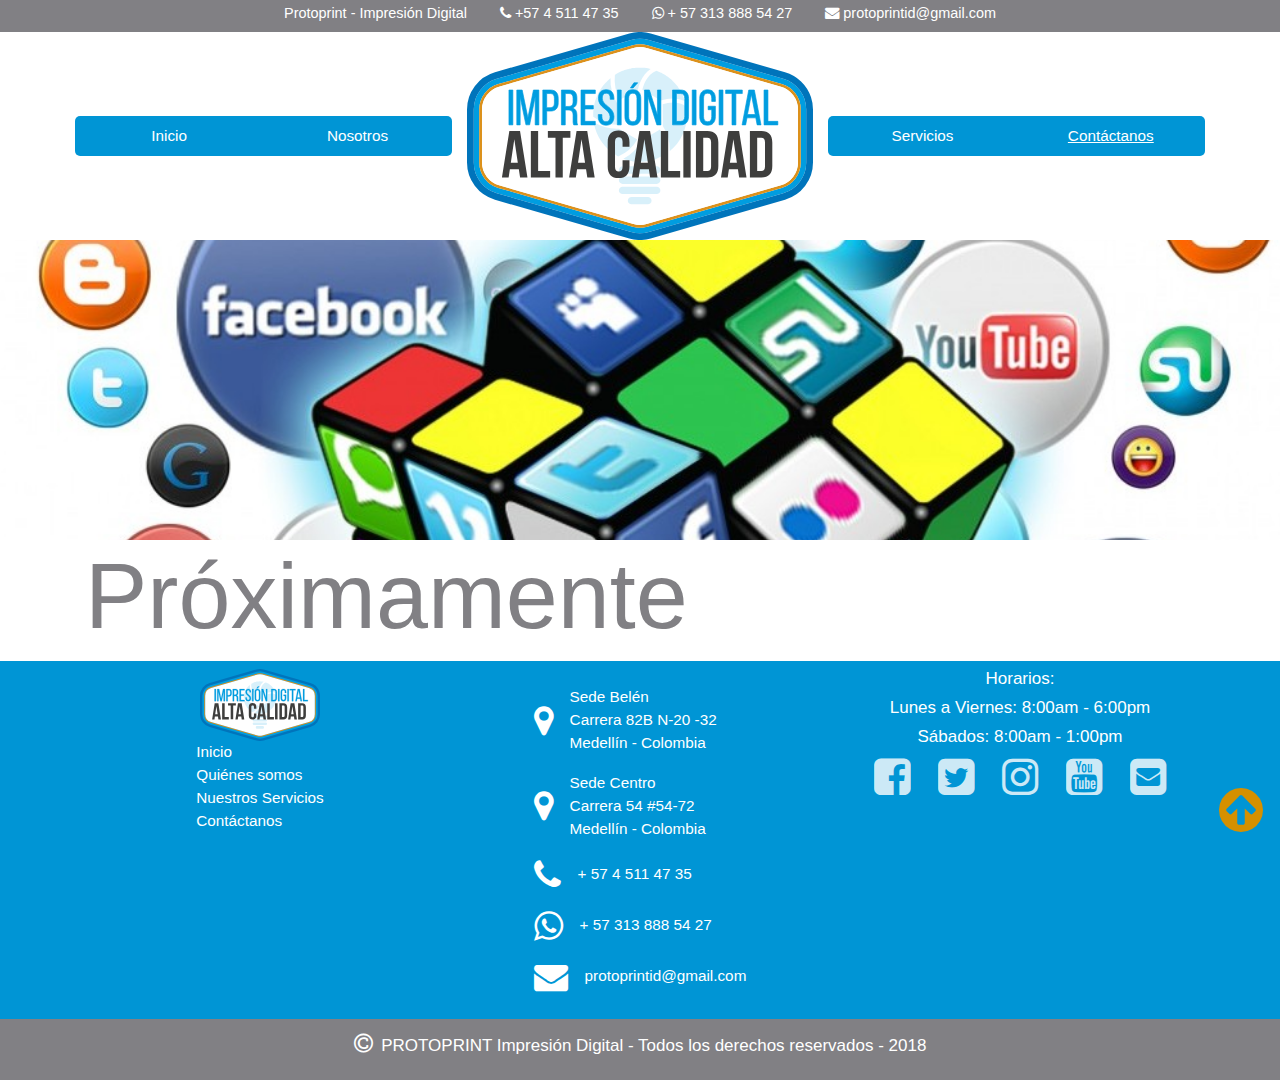
<file: proximamente.html>
<!DOCTYPE html>
<html lang="es">

<head>
         <!-- Global site tag (gtag.js) - Google Analytics -->
<script async src="https://www.googletagmanager.com/gtag/js?id=UA-117852050-1"></script>
<script>
  window.dataLayer = window.dataLayer || [];
  function gtag(){dataLayer.push(arguments);}
  gtag('js', new Date());

  gtag('config', 'UA-117852050-1');
</script>
   <!-- Google Tag Manager -->
<script>(function(w,d,s,l,i){w[l]=w[l]||[];w[l].push({'gtm.start':
new Date().getTime(),event:'gtm.js'});var f=d.getElementsByTagName(s)[0],
j=d.createElement(s),dl=l!='dataLayer'?'&l='+l:'';j.async=true;j.src=
'https://www.googletagmanager.com/gtm.js?id='+i+dl;f.parentNode.insertBefore(j,f);
})(window,document,'script','dataLayer','GTM-NW4HXJZ');</script>
<!-- End Google Tag Manager -->
   
    <title>PROTOPRINT | Impresión Digital | Próximamente</title>
    <meta name="description" content="Realizamos todo tipo de trabajos de impresión, artes gráficas, diseño digital y diseño y desarrollo web">
    <meta name="keywords" content="Impresión Digital, Diseño Web, Diseño Gráfico, Gran Formato, Diseño, Konica, Impresión Laser, Impresión Konica, Desarrollo Web, Pretroquelado, Etiquetas, Impresión, Plotter, Protoprint, Impresión centro, Impresión Belén, Belén, Centro de Medellín, Laser, Bootstrap, HTML5, CSS3, HTML, CSS, Responsive Web Design, equipos para impresion digital, plotter de impresion gran formato, impresora etiquetas, impresion de volantes, impresion volantes, publicidad, tarjetas de presentacion, volantes, impresora, flyers, tarjetas personales, impresion gran formato, publicidad imprenta digital, impresion tarjetas presentacion, impresion digital urgente, impresion facturas, negocio impresion digital, pagina web">
    <!-- Required meta tags -->
    <meta charset="utf-8">
    <meta name="viewport" content="width=device-width, initial-scale=1, shrink-to-fit=no">
    <meta http-equiv="x-ua-compatible" content="ie=edge">
    <link rel="shortcut icon" type="image/x-icon" href="favicon.ico">

    <!-- Carga de Archivos CSS -->
    <link rel="stylesheet" href="css/Bootstrap.css">
    <link rel="stylesheet" href="css/animate.min.css">
    <link rel="stylesheet" href="css/estilos.css">

    <!-- Cargando Íconos -->
    <link rel="stylesheet" href="css/font-awesome.min.css" type="text/css">

    <!-- Carga de galería de imágenes CATALOGO -->
    <link rel="stylesheet" href="css/owl.carousel.min.css" type="text/css">

</head>

<body class="proximamente">
   
   <!-- Google Tag Manager (noscript) -->
<noscript><iframe src="https://www.googletagmanager.com/ns.html?id=GTM-NW4HXJZ"
height="0" width="0" style="display:none;visibility:hidden"></iframe></noscript>
<!-- End Google Tag Manager (noscript) -->
   
    <section class="bienvenidos" id="inicio">
        <header class="encabezado navbar fixed-top" role="banner">


            <div class="container">
                <a href="index.html">
                    <img src="images/logo.svg" alt="Logo del sitio" class="logomobile">
                </a>
                <!--                <button type="button" class="boton-buscar" data-toggle="collapse" href="#bloque-buscar" aria-expanded="false" aria-controls="collapseExample"><i class="fa fa-search"></i></button>-->
                <button type="button" class="boton-menu" data-toggle="collapse" href="#menu-principal" aria-expanded="false" aria-controls="collapseExample"><i class="fa fa-bars"></i></button>
                <!--
                <form action="#" id="bloque-buscar" class="collapse">
                    <div class="contenedor-bloque-buscar">
                        <input type="text" placeholder="Buscar...">
                        <input type="submit" value="Buscar">
                    </div>
                </form>
-->
                <nav id="menu-principal" class="collapse">
                    <ul>
                        <li><a href="index.html">Inicio</a></li>
                        <li><a href="quienessomos.html">Nosotros</a></li>
                        <li><a href="servicios.html">Servicios</a></li>
                        <li class="active"><a href="contactanos.html">Contáctanos</a></li>
                    </ul>
                </nav>
            </div>


            <div class="encabezado-desktop">
                <div class="encabezado-menudesktop text-md-center">
                    <p>Protoprint - Impresión Digital <i class="fa fa-phone" aria-hidden="true"></i> +57 4 511 47 35 <i class="fa fa-whatsapp" aria-hidden="true"></i> + 57 313 888 54 27 <i class="fa fa-envelope" aria-hidden="true"></i> protoprintid@gmail.com</p>
                </div>
                <div class="menu-desktop">

                    <div class="opcionesmenu">
                        <nav id="menu-principal-desktop">
                            <div class="contenedor-menu text-md-center">
                                <div class="row contenedor-menu">
                                    <div class="menu-index menu-index-1 col-md-2">
                                        <a href="index.html" class="active">Inicio</a>
                                    </div>
                                    <div class="menu-index menu-index-2 col-md-2">
                                        <a href="quienessomos.html">Nosotros</a>
                                    </div>
                                    <div class="menu-img col-md-4">
                                        <img src="images/logo.svg" alt="Logo del sitio" class="img-fluid">
                                    </div>
                                    <div class="menu-index menu-index-3 col-md-2">
                                        <a href="servicios.html">Servicios</a>
                                    </div>
                                    <div class="menu-index menu-index-4 col-md-2 pag-active">
                                        <a href="contactanos.html">Contáctanos</a>
                                    </div>
                                </div>
                            </div>

                        </nav>
                    </div>

                </div>
            </div>










        </header>
        <div class="texto-encabezado text-center">
            <div class="container">
                <h1 class="display-4 wow fadeInLeft">Redes Sociales</h1>
            </div>
        </div>






    </section>


    <div class="container">
        <div class="redes-proximamente">
            <h2 class="display-2">Próximamente</h2>
        </div>
    </div>







    <footer class="piedepagina" role="contentinfo">
        <div class="footer1">
            <div class="container">
                <div class="row">
                    <div class="pie1 col-12 col-sm-6 col-lg-4 py-2">
                        <img src="images/logo.svg" alt="Logo del sitio">
                        <nav id="menu-piedepagina">
                            <ul>
                                <li><a href="index.html">Inicio</a></li>
                                <li><a href="quienessomos.html">Quiénes somos</a></li>
                                <li><a href="servicios.html">Nuestros Servicios</a></li>
                                <li><a href="contactanos.html">Contáctanos</a></li>
                            </ul>
                        </nav>
                    </div>

                    <div class="pie2 col-12 col-sm-6 col-lg-4 py-2">
                        <div class="datos-piedepagina">
                            <div class="datos-individuales">
                                <i class="fa fa-map-marker" aria-hidden="true"></i>
                                <p>Sede Belén<br> Carrera 82B N-20 -32
                                    <br> Medellín - Colombia</p>
                            </div>
                             <div class="datos-individuales">
                                <i class="fa fa-map-marker" aria-hidden="true"></i>
                                <p>Sede Centro<br>Carrera 54 #54-72
                                    <br> Medellín - Colombia</p>
                            </div>
                            <div class="datos-individuales">
                                <i class="fa fa-phone" aria-hidden="true"></i>
                                <p>+ 57 4 511 47 35</p>
                            </div>
                            <div class="datos-individuales">
                                <i class="fa fa-whatsapp" aria-hidden="true"></i>
                                <p>+ 57 313 888 54 27</p>
                            </div>
                            <div class="datos-individuales">
                                <i class="fa fa-envelope" aria-hidden="true"></i>
                                <p>protoprintid@gmail.com</p>
                            </div>
                        </div>
                    </div>

                    <div class="pie3 col-12 offset-sm-3 col-sm-6 col-lg-4 offset-lg-0 py-2">
                        <div class="horarios">
                            <h6>Horarios:</h6>
                            <h6>Lunes a Viernes: 8:00am - 6:00pm</h6>
                            <h6>Sábados: 8:00am - 1:00pm</h6>
                        </div>
                        <div class="container">
                            <ul class="redes-sociales">
                                <li><a href="https://web.facebook.com/protoprintid/" target="_blank"><i class="fa fa-facebook-square" aria-hidden="true"></i></a></li>
                                <li><a href="proximamente.html" target="_blank"><i class="fa fa-twitter-square" aria-hidden="true"></i></a></li>
                                <li><a href="https://www.instagram.com/protoprint_digital" target="_blank"><i class="fa fa-instagram" aria-hidden="true"></i></a></li>
                                <li><a href="proximamente.html" target="_blank"><i class="fa fa-youtube-square" aria-hidden="true"></i></a></li>
                                <li><a href="mailto:protoprintid@gmail.com" target="_blank"><i class="fa fa-envelope-square" aria-hidden="true"></i></a></li>
                            </ul>
                        </div>
                    </div>
                </div>
            </div>
            <div class="footer2 pt-2">
                <div class="container py-1">
                    <p class="text-center"><i class="fa fa-copyright" aria-hidden="true"></i>PROTOPRINT Impresión Digital - Todos los derechos reservados - 2018 </p>
                </div>
            </div>
        </div>

    </footer>
    <a data-scroll href="#inicio" class="flecha-arriba"><i class="fa fa-arrow-circle-up" aria-hidden="true"></i></a>

    <!-- Carga de Archivos JS -->
    <script src="js/jquery-1.9.1.min.js"></script>
    <script src="js/bootstrap.bundle.min.js"></script>
<!--    <script src="js/bootstrap.min.js"></script>-->
    <script src="js/owl.carousel.min.js"></script>

    <script type="text/javascript">
        $('.owl-carousel').owlCarousel({
            loop: true,
            margin: 0,
            nav: true,
            autoWidth: false,
            navText: ['<i class="fa fa-chevron-circle-left" title="Anterior"></i>', '<i class="fa  fa-chevron-circle-right" title="Siguiente"></i>'],
            responsive: {
                0: {
                    items: 1
                },
                500: {
                    items: 2,
                    margin: 20
                },
                800: {
                    items: 3,
                    margin: 20
                },
                1000: {
                    items: 4,
                    margin: 20
                }
            }
        })

    </script>
    <script src="js/wow.min.js"></script>
    <script src="js/smooth-scroll.min.js"></script>
    <script src="js/sitio.js"></script>
</body>

</html>
</file>
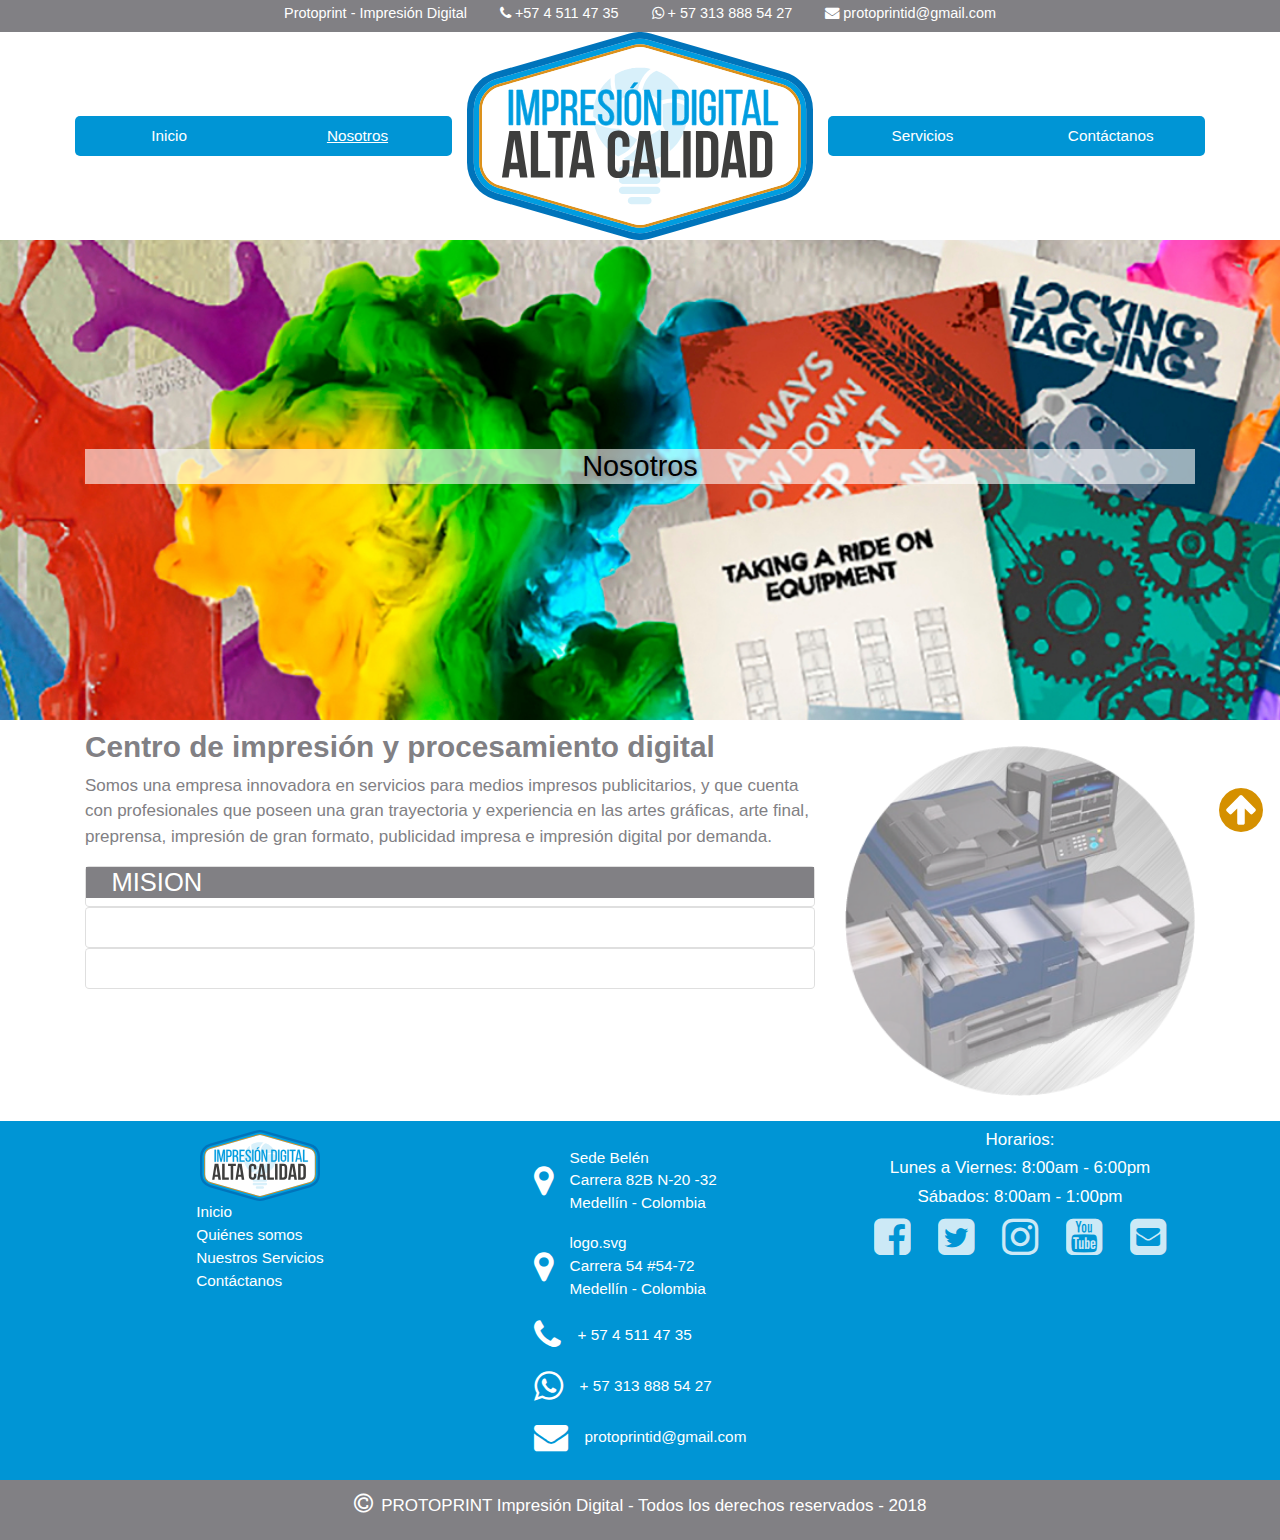
<file: quienessomos.html>
<!DOCTYPE html>
<html lang="es">

<head>
    <!-- Global site tag (gtag.js) - Google Analytics -->
    <script async src="https://www.googletagmanager.com/gtag/js?id=UA-117852050-1"></script>
    <script>
        window.dataLayer = window.dataLayer || [];

        function gtag() {
            dataLayer.push(arguments);
        }
        gtag('js', new Date());

        gtag('config', 'UA-117852050-1');

    </script>

    <!-- Google Tag Manager -->
    <script>
        (function(w, d, s, l, i) {
            w[l] = w[l] || [];
            w[l].push({
                'gtm.start': new Date().getTime(),
                event: 'gtm.js'
            });
            var f = d.getElementsByTagName(s)[0],
                j = d.createElement(s),
                dl = l != 'dataLayer' ? '&l=' + l : '';
            j.async = true;
            j.src =
                'https://www.googletagmanager.com/gtm.js?id=' + i + dl;
            f.parentNode.insertBefore(j, f);
        })(window, document, 'script', 'dataLayer', 'GTM-NW4HXJZ');

    </script>
    <!-- End Google Tag Manager -->


    <title>PROTOPRINT | Impresión Digital | Nosotros</title>
    <meta name="description" content="Realizamos todo tipo de trabajos de impresión, artes gráficas, diseño digital y diseño y desarrollo web">
   <meta name="keywords" content="Impresión Digital, Diseño Web, Diseño Gráfico, Gran Formato, Diseño, Konica, Impresión Laser, Impresión Konica, Desarrollo Web, Pretroquelado, Etiquetas, Impresión, Plotter, Protoprint, Impresión centro, Impresión Belén, Belén, Centro de Medellín, Laser, Bootstrap, HTML5, CSS3, HTML, CSS, Responsive Web Design, equipos para impresion digital, plotter de impresion gran formato, impresora etiquetas, impresion de volantes, impresion volantes, publicidad, tarjetas de presentacion, volantes, impresora, flyers, tarjetas personales, impresion gran formato, publicidad imprenta digital, impresion tarjetas presentacion, impresion digital urgente, impresion facturas, negocio impresion digital, pagina web">
    <!-- Required meta tags -->
    <meta charset="utf-8">
    <meta name="viewport" content="width=device-width, initial-scale=1, shrink-to-fit=no">
    <meta http-equiv="x-ua-compatible" content="ie=edge">
    <link rel="shortcut icon" type="image/x-icon" href="favicon.ico">

    <!-- Carga de Archivos CSS -->
    <link rel="stylesheet" href="css/Bootstrap.css">
    <link rel="stylesheet" href="css/animate.min.css">
    <link rel="stylesheet" href="css/estilos.css">

    <!-- Cargando Íconos -->
    <link rel="stylesheet" href="css/font-awesome.min.css" type="text/css">

    <!-- Carga de galería de imágenes CATALOGO -->
    <link rel="stylesheet" href="css/owl.carousel.min.css" type="text/css">

</head>

<body class="paginas-internas">
   
   <!-- Google Tag Manager (noscript) -->
<noscript><iframe src="https://www.googletagmanager.com/ns.html?id=GTM-NW4HXJZ"
height="0" width="0" style="display:none;visibility:hidden"></iframe></noscript>
<!-- End Google Tag Manager (noscript) -->
   
    <section class="bienvenidos" id="inicio">
        <header class="encabezado navbar fixed-top" role="banner">


            <div class="container">
                <a href="index.html">
                    <img src="images/logo.svg" alt="Logo del sitio" class="logomobile">
                </a>
                <!--                <button type="button" class="boton-buscar" data-toggle="collapse" href="#bloque-buscar" aria-expanded="false" aria-controls="collapseExample"><i class="fa fa-search"></i></button>-->
                <button type="button" class="boton-menu" data-toggle="collapse" href="#menu-principal" aria-expanded="false" aria-controls="collapseExample"><i class="fa fa-bars"></i></button>
                <!--
                <form action="#" id="bloque-buscar" class="collapse">
                    <div class="contenedor-bloque-buscar">
                        <input type="text" placeholder="Buscar...">
                        <input type="submit" value="Buscar">
                    </div>
                </form>
-->
                <nav id="menu-principal" class="collapse">
                    <ul>
                        <li><a href="index.html">Inicio</a></li>
                        <li class="active"><a href="quienessomos.html">Nosotros</a></li>
                        <li><a href="servicios.html">Servicios</a></li>
                        <li><a href="contactanos.html">Contáctanos</a></li>
                    </ul>
                </nav>
            </div>


            <div class="encabezado-desktop">
                <div class="encabezado-menudesktop text-md-center">
                    <p>Protoprint - Impresión Digital <i class="fa fa-phone" aria-hidden="true"></i> +57 4 511 47 35 <i class="fa fa-whatsapp" aria-hidden="true"></i> + 57 313 888 54 27 <i class="fa fa-envelope" aria-hidden="true"></i> protoprintid@gmail.com</p>
                </div>
                <div class="menu-desktop">

                    <div class="opcionesmenu">
                        <nav id="menu-principal-desktop">
                            <div class="contenedor-menu text-md-center">
                                <div class="row contenedor-menu">
                                    <div class="menu-index menu-index-1 col-md-2">
                                        <a href="index.html" class="active">Inicio</a>
                                    </div>
                                    <div class="menu-index menu-index-2 col-md-2 pag-active">
                                        <a href="quienessomos.html">Nosotros</a>
                                    </div>
                                    <div class="menu-img col-md-4">
                                        <img src="images/logo.svg" alt="Logo del sitio" class="img-fluid">
                                    </div>
                                    <div class="menu-index menu-index-3 col-md-2">
                                        <a href="servicios.html">Servicios</a>
                                    </div>
                                    <div class="menu-index menu-index-4 col-md-2">
                                        <a href="contactanos.html">Contáctanos</a>
                                    </div>
                                </div>
                            </div>

                        </nav>
                    </div>

                </div>
            </div>










        </header>
        <div class="texto-encabezado text-center">
            <div class="container">
                <h1 class="display-4 wow fadeInLeft" data-wow-delay=".3s">Nosotros</h1>
            </div>
        </div>






    </section>





    <main class="centrodecopiado py-2" id="centrodecopiado">
        <div class="container">

            <div class="row">
                <div class="col-12 col-md-8">
                    <h2 class="h3 text-center text-md-left font-weight-bold wow slideInRight" data-wow-delay=".3s">Centro de impresión y procesamiento digital</h2>
                    <p class="wow fadeIn" data-wow-delay=".6s">Somos una empresa innovadora en servicios para medios impresos publicitarios, y que cuenta con profesionales que poseen una gran trayectoria y experiencia en las artes gráficas, arte final, preprensa, impresión de gran formato, publicidad impresa e impresión digital por demanda.</p>


                    <div id="accordion" role="tablist" aria-multiselectable="true">
                        <div class="card">
                            <h4 class="acordeon-nosotros wow fadeInRightBig" data-wow-delay="1.2s" role="tab" id="headingOne">
                                <a data-toggle="collapse" data-parent="#accordion" href="#tab-mision" aria-expanded="true" aria-controls="collapseOne">
                                  MISION
                                </a>
                            </h4>

                            <div id="tab-mision" class="collapse" role="tabpanel" aria-labelledby="headingOne">
                                <div class="card-block">
                                    <p>Somos una empresa integral de artes gráficas, con el objetivo de satisfacer todas las necesidades de impresión y servicios en el campo de las artes gráficas con calidad, eficiencia e innovación y así por medio de nuestros servicios desarrollar relaciones de valor y largo plazo con nuestros clientes, provedores y grupo de trabajo.</p>
                                </div>
                            </div>
                        </div>

                        <div class="card">
                            <h4 class="acordeon-nosotros wow fadeInRightBig" data-wow-delay="1.4s" role="tab" id="headingTwo">
                                <a class="collapsed" data-toggle="collapse" data-parent="#accordion" href="#tab-vision" aria-expanded="false" aria-controls="collapseTwo">
                                  VISION
                                </a>
                            </h4>
                            <div id="tab-vision" class="collapse" role="tabpanel" aria-labelledby="headingTwo">
                                <div class="card-block">
                                    <p>Nuestra visión es consolidarnos en el mercado de las impresiones digitales y las artes gráficas como una empresa que brinda soluciones de calidad e innovación a cada uno de nuestros clientes adecuándose a sus necesidades. Para el año 2023 ser una de las empresas líderes en nuestra zona ofreciendo a nuestros clientes soluciones de artes gráficas en un solo lugar.</p>
                                </div>
                            </div>
                        </div>

                        <div class="card">
                            <h4 class="acordeon-nosotros wow fadeInRightBig" data-wow-delay="1.6s" role="tab" id="headingThree">
                                <a class="collapsed" data-toggle="collapse" data-parent="#accordion" href="#tab-valores" aria-expanded="false" aria-controls="collapseThree">
                                  VALORES
                                </a>
                            </h4>
                            <div id="tab-valores" class="collapse" role="tabpanel" aria-labelledby="headingThree">
                                <div class="card-block">
                                    <p>La ética y honestidad como eje central de nuestras relaciones con clientes y proveedores.</p>
                                    <p>Que nuestros clientes se sientan seguros al confiar en nosotros para la realización de sus trabajos.</p>
                                </div>
                            </div>
                        </div>

                    </div>

                </div>
                <div class="container col-12 col-md-4 py-3">
                    <img src="images/quienessomos1.png" alt="" class="wow zoomIn" data-wow-delay="1.2s">
                </div>
            </div>
        </div>
    </main>










    <footer class="piedepagina" role="contentinfo">
        <div class="footer1">
            <div class="container">
                <div class="row">
                    <div class="pie1 col-12 col-sm-6 col-lg-4 py-2">
                        <img src="images/logo.svg" alt="Logo del sitio">
                        <nav id="menu-piedepagina">
                            <ul>
                                <li><a href="index.html">Inicio</a></li>
                                <li><a href="quienessomos.html">Quiénes somos</a></li>
                                <li><a href="servicios.html">Nuestros Servicios</a></li>
                                <li><a href="contactanos.html">Contáctanos</a></li>
                            </ul>
                        </nav>
                    </div>

                    <div class="pie2 col-12 col-sm-6 col-lg-4 py-2">
                        <div class="datos-piedepagina">
                            <div class="datos-individuales">
                                <i class="fa fa-map-marker" aria-hidden="true"></i>
                                <p>Sede Belén<br> Carrera 82B N-20 -32
                                    <br> Medellín - Colombia</p>
                            </div>
                             <div class="datos-individuales">
                                <i class="fa fa-map-marker" aria-hidden="true"></i>
                                <p>logo.svg<br>Carrera 54 #54-72
                                    <br> Medellín - Colombia</p>
                            </div>
                            <div class="datos-individuales">
                                <i class="fa fa-phone" aria-hidden="true"></i>
                                <p>+ 57 4 511 47 35</p>
                            </div>
                            <div class="datos-individuales">
                                <i class="fa fa-whatsapp" aria-hidden="true"></i>
                                <p>+ 57 313 888 54 27</p>
                            </div>
                            <div class="datos-individuales">
                                <i class="fa fa-envelope" aria-hidden="true"></i>
                                <p>protoprintid@gmail.com</p>
                            </div>
                        </div>
                    </div>

                    <div class="pie3 col-12 offset-sm-3 col-sm-6 col-lg-4 offset-lg-0 py-2">
                        <div class="horarios">
                            <h6>Horarios:</h6>
                            <h6>Lunes a Viernes: 8:00am - 6:00pm</h6>
                            <h6>Sábados: 8:00am - 1:00pm</h6>
                        </div>
                        <div class="container">
                            <ul class="redes-sociales">
                                <li><a href="https://web.facebook.com/protoprintid/" target="_blank"><i class="fa fa-facebook-square" aria-hidden="true"></i></a></li>
                                <li><a href="proximamente.html" target="_blank"><i class="fa fa-twitter-square" aria-hidden="true"></i></a></li>
                                <li><a href="https://www.instagram.com/protoprint_digital" target="_blank"><i class="fa fa-instagram" aria-hidden="true"></i></a></li>
                                <li><a href="proximamente.html" target="_blank"><i class="fa fa-youtube-square" aria-hidden="true"></i></a></li>
                                <li><a href="mailto:protoprintid@gmail.com" target="_blank"><i class="fa fa-envelope-square" aria-hidden="true"></i></a></li>
                            </ul>
                        </div>
                    </div>
                </div>
            </div>
            <div class="footer2 pt-2">
                <div class="container py-1">
                    <p class="text-center"><i class="fa fa-copyright" aria-hidden="true"></i>PROTOPRINT Impresión Digital - Todos los derechos reservados - 2018 </p>
                </div>
            </div>
        </div>

    </footer>
    <a data-scroll href="#inicio" class="flecha-arriba"><i class="fa fa-arrow-circle-up" aria-hidden="true"></i></a>

    <!-- Carga de Archivos JS -->
    <script src="js/jquery-1.9.1.min.js"></script>
    <script src="js/bootstrap.bundle.min.js"></script>
    <!--    <script src="js/bootstrap.min.js"></script>-->
    
    

    
    <script src="js/owl.carousel.min.js"></script>

    <script type="text/javascript">
        $('.owl-carousel').owlCarousel({
            loop: true,
            margin: 0,
            nav: true,
            autoWidth: false,
            navText: ['<i class="fa fa-chevron-circle-left" title="Anterior"></i>', '<i class="fa  fa-chevron-circle-right" title="Siguiente"></i>'],
            responsive: {
                0: {
                    items: 1
                },
                500: {
                    items: 2,
                    margin: 20
                },
                800: {
                    items: 3,
                    margin: 20
                },
                1000: {
                    items: 4,
                    margin: 20
                }
            }
        })

    </script>

    <script src="js/wow.min.js"></script>
    <script src="js/smooth-scroll.min.js"></script>
    <script src="js/sitio.js"></script>

</body>

</html>
</file>
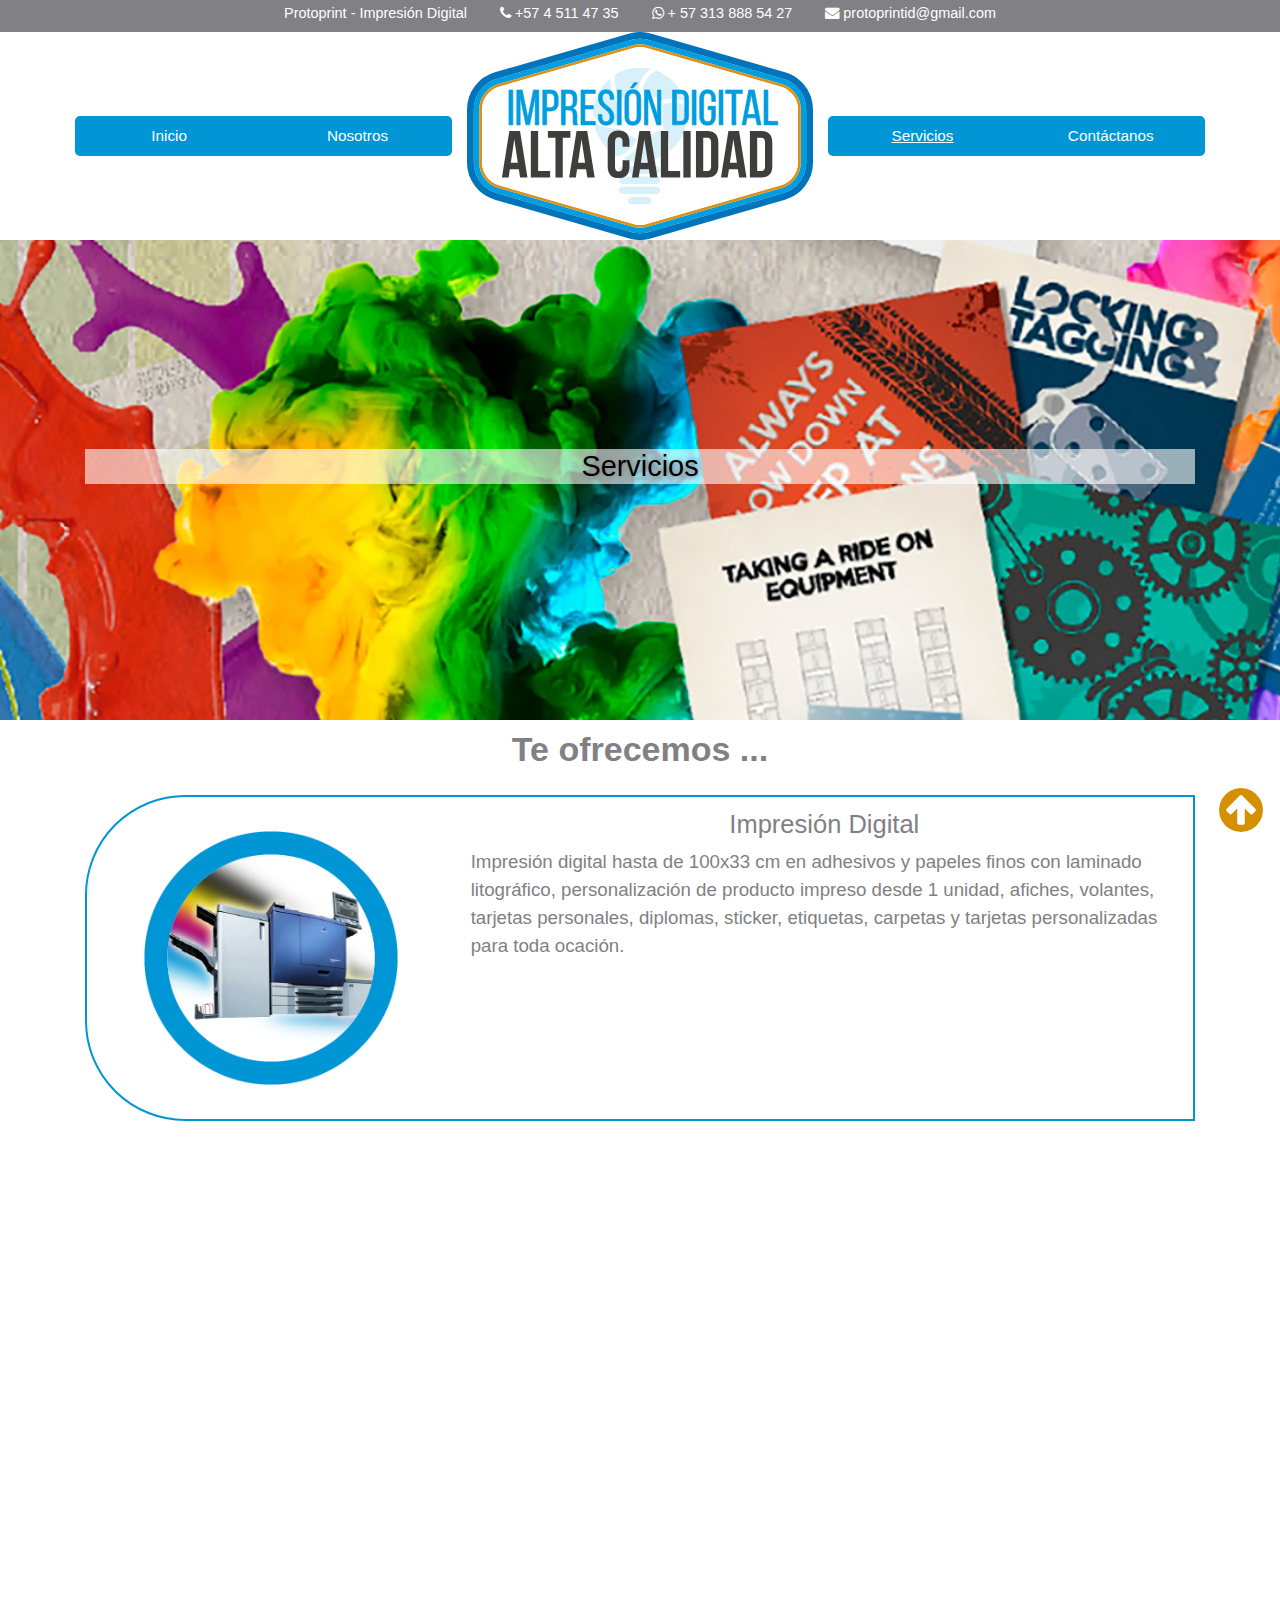
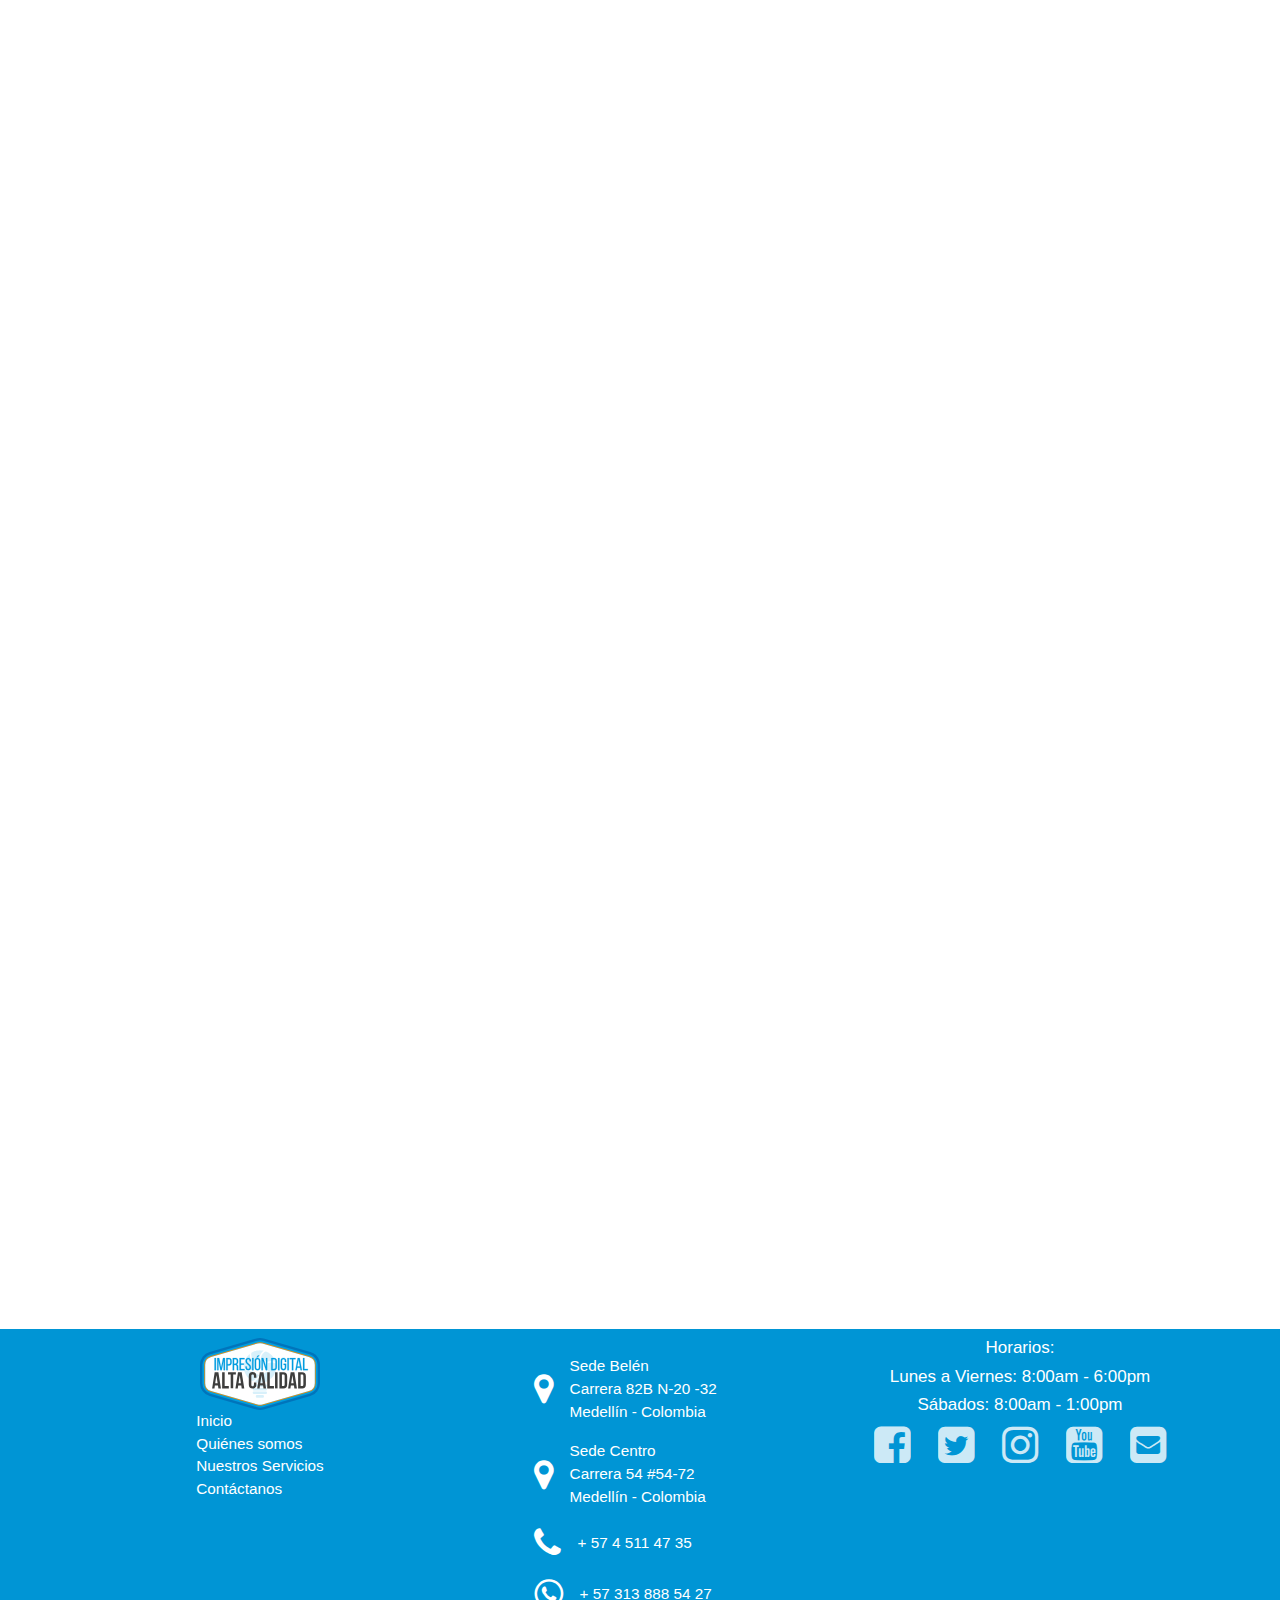
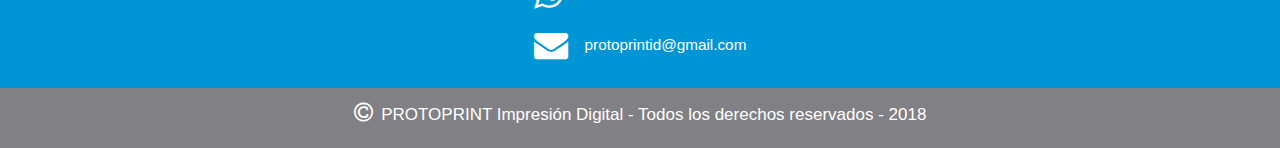
<file: servicios.html>
<!DOCTYPE html>
<html lang="es">

<head>
         <!-- Global site tag (gtag.js) - Google Analytics -->
<script async src="https://www.googletagmanager.com/gtag/js?id=UA-117852050-1"></script>
<script>
  window.dataLayer = window.dataLayer || [];
  function gtag(){dataLayer.push(arguments);}
  gtag('js', new Date());

  gtag('config', 'UA-117852050-1');
</script>
   
   <!-- Google Tag Manager -->
<script>(function(w,d,s,l,i){w[l]=w[l]||[];w[l].push({'gtm.start':
new Date().getTime(),event:'gtm.js'});var f=d.getElementsByTagName(s)[0],
j=d.createElement(s),dl=l!='dataLayer'?'&l='+l:'';j.async=true;j.src=
'https://www.googletagmanager.com/gtm.js?id='+i+dl;f.parentNode.insertBefore(j,f);
})(window,document,'script','dataLayer','GTM-NW4HXJZ');</script>
<!-- End Google Tag Manager -->
   
   
    <title>PROTOPRINT | Impresión Digital | Servicios</title>
    <meta name="description" content="Realizamos todo tipo de trabajos de impresión, artes gráficas, diseño digital y diseño y desarrollo web">
    <meta name="keywords" content="Impresión Digital, Diseño Web, Diseño Gráfico, Gran Formato, Diseño, Konica, Impresión Laser, Impresión Konica, Desarrollo Web, Pretroquelado, Etiquetas, Impresión, Plotter, Protoprint, Impresión centro, Impresión Belén, Belén, Centro de Medellín, Laser, Bootstrap, HTML5, CSS3, HTML, CSS, Responsive Web Design, equipos para impresion digital, plotter de impresion gran formato, impresora etiquetas, impresion de volantes, impresion volantes, publicidad, tarjetas de presentacion, volantes, impresora, flyers, tarjetas personales, impresion gran formato, publicidad imprenta digital, impresion tarjetas presentacion, impresion digital urgente, impresion facturas, negocio impresion digital, pagina web">
    <!-- Required meta tags -->
    <meta charset="utf-8">
    <meta name="viewport" content="width=device-width, initial-scale=1, shrink-to-fit=no">
    <meta http-equiv="x-ua-compatible" content="ie=edge">
    <link rel="shortcut icon" type="image/x-icon" href="favicon.ico">

    <!-- Carga de Archivos CSS -->
    <link rel="stylesheet" href="css/Bootstrap.css">
    <link rel="stylesheet" href="css/animate.min.css">
    <link rel="stylesheet" href="css/estilos.css">

    <!-- Cargando Íconos -->
    <link rel="stylesheet" href="css/font-awesome.min.css" type="text/css">

    <!-- Carga de galería de imágenes CATALOGO -->
    <link rel="stylesheet" href="css/owl.carousel.min.css" type="text/css">

</head>

<body class="paginas-internas">
   
   <!-- Google Tag Manager (noscript) -->
<noscript><iframe src="https://www.googletagmanager.com/ns.html?id=GTM-NW4HXJZ"
height="0" width="0" style="display:none;visibility:hidden"></iframe></noscript>
<!-- End Google Tag Manager (noscript) -->
   
    <section class="bienvenidos" id="inicio">
        <header class="encabezado navbar fixed-top" role="banner">


            <div class="container">
                <a href="index.html">
                    <img src="images/logo.svg" alt="Logo del sitio" class="logomobile">
                </a>
                <!--                <button type="button" class="boton-buscar" data-toggle="collapse" href="#bloque-buscar" aria-expanded="false" aria-controls="collapseExample"><i class="fa fa-search"></i></button>-->
                <button type="button" class="boton-menu" data-toggle="collapse" href="#menu-principal" aria-expanded="false" aria-controls="collapseExample"><i class="fa fa-bars"></i></button>
                <!--
                <form action="#" id="bloque-buscar" class="collapse">
                    <div class="contenedor-bloque-buscar">
                        <input type="text" placeholder="Buscar...">
                        <input type="submit" value="Buscar">
                    </div>
                </form>
-->
                <nav id="menu-principal" class="collapse">
                    <ul>
                        <li><a href="index.html">Inicio</a></li>
                        <li><a href="quienessomos.html">Nosotros</a></li>
                        <li class="active"><a href="servicios.html">Servicios</a></li>
                        <li><a href="contactanos.html">Contáctanos</a></li>
                    </ul>
                </nav>
            </div>


            <div class="encabezado-desktop">
                <div class="encabezado-menudesktop text-md-center">
                    <p>Protoprint - Impresión Digital <i class="fa fa-phone" aria-hidden="true"></i> +57 4 511 47 35 <i class="fa fa-whatsapp" aria-hidden="true"></i> + 57 313 888 54 27 <i class="fa fa-envelope" aria-hidden="true"></i> protoprintid@gmail.com</p>
                </div>
                <div class="menu-desktop">

                    <div class="opcionesmenu">
                        <nav id="menu-principal-desktop">
                            <div class="contenedor-menu text-md-center">
                                <div class="row contenedor-menu">
                                    <div class="menu-index menu-index-1 col-md-2">
                                        <a href="index.html" class="active">Inicio</a>
                                    </div>
                                    <div class="menu-index menu-index-2 col-md-2">
                                        <a href="quienessomos.html">Nosotros</a>
                                    </div>
                                    <div class="menu-img col-md-4">
                                        <img src="images/logo.svg" alt="Logo del sitio" class="img-fluid">
                                    </div>
                                    <div class="menu-index menu-index-3 col-md-2 pag-active">
                                        <a href="servicios.html">Servicios</a>
                                    </div>
                                    <div class="menu-index menu-index-4 col-md-2">
                                        <a href="contactanos.html">Contáctanos</a>
                                    </div>
                                </div>
                            </div>

                        </nav>
                    </div>

                </div>
            </div>










        </header>
        <div class="texto-encabezado text-center">
            <div class="container">
                <h1 class="display-4 wow fadeInLeft">Servicios</h1>
            </div>
        </div>






    </section>




    <main class="servicios py-2">
        <div class="container">
            <h2 class="text-center font-weight-bold">Te ofrecemos ...</h2>
            <div class="contenido">
                <div class="row">

<!--Impresión Digital-->
                    <article class="col-12 col-md-6 col-lg-12 wow bounceInRight">
                        <div class="contenedor-articulo container">
                            <div class="row">
                                <div class="col-12 col-lg-4">
                                    <img src="images/impresión-digital.png" alt="Impresión Digital" class="img-fluid">
                                </div>
                                <div class="col-12 col-lg-8">
                                    <h3><a href="#">Impresión Digital</a></h3>
                                    <p class="texto-servicios1 text-lg-left">Impresión digital hasta de 100x33 cm en adhesivos y papeles finos con laminado litográfico, personalización de producto impreso desde 1 unidad, afiches, volantes, tarjetas personales, diplomas, sticker, etiquetas, carpetas y tarjetas personalizadas para toda ocación.</p>
                                </div>
                            </div>
                        </div>
                    </article>



                    
                    
<!--Impresión Gran Formato-->
                    <article class="col-12 col-md-6 col-lg-12 wow bounceInRight">
                        <div class="contenedor-articulo container">
                            <div class="row">
                                <div class="col-12 col-lg-4">
                                    <img src="images/impresion-granformato.png" alt="Impresión Gran Formato" class="img-fluid">
                                </div>
                                <div class="col-12 col-lg-8">
                                    <h3><a href="granformato.html">Impresión Gran Formato</a></h3>
                                    <p class="texto-servicios1 text-lg-left">Impresión hasta de 1.80m x 3.20m a 1440dpi con tinta Ecosolvente. Disponemos de cabezales de impresión basados en la tecnología de inyección de tinta más avanzada de la industria, colocados de forma escalonada para maximizar la productividad.</p>
                                </div>
                            </div>
                        </div>
                    </article>






                   
<!--Diseño Gráfico-->
                    <article class="col-12 col-md-6 col-lg-12 wow bounceInRight">
                        <div class="contenedor-articulo container">
                            <div class="row">
                                <div class="col-12 col-lg-4">
                                    <img src="images/diseno-grafico.png" alt="Diseño e Imposición" class="img-fluid">
                                </div>
                                <div class="col-12 col-lg-8">
                                    <h3><a href="#">Diseño Gráfico</a></h3>
                                    <p class="texto-servicios1 text-lg-left">Diseño de tarjetas de presentación, volantes, piezas publicitarias, revistas y todo lo relacionado a publicidad impresa y digital.</p>
                                </div>
                            </div>
                        </div>
                    </article>




<!--Diseño Web-->
<!--
                    <article class="col-12 col-md-6 col-lg-12 wow bounceInRight">
                        <div class="contenedor-articulo container">
                            <div class="row">
                                <div class="col-12 col-lg-4">
                                    <img src="images/servicios5.png" alt="Diseño Web" class="img-fluid">
                                </div>
                                <div class="col-12 col-lg-8">
                                    <h3><a href="#">Diseño Web</a></h3>
                                    <p class="texto-servicios2 text-lg-left">Creamos páginas web pensando en hacer crecer su empresa, diagramación, dominio, publicación y diseño web.</p>
                                </div>
                            </div>
                        </div>
                    </article>
-->


<!--Diseñoo Gráfico-->
                    <article class="col-12 col-md-6 col-lg-12 wow bounceInRight">
                        <div class="contenedor-articulo container">
                            <div class="row">
                                <div class="col-12 col-lg-4">
                                    <img src="images/servicios4.png" alt="Diseño Gráfico" class="img-fluid">
                                </div>
                                <div class="col-12 col-lg-8">
                                    <h3><a href="#">Sublimación</a></h3>
                                    <p class="texto-servicios1 text-lg-left">Vinilo textil en gorras y camisetas, garantizando que tu diseño tenga una larga duración.</p>
                                </div>
                            </div>
                        </div>
                    </article>

<!--Arquitectura-->
<!--                    <article class="col-12 col-md-6 col-lg-12 wow bounceInRight">
                        <div class="contenedor-articulo container">
                            <div class="row">
                                <div class="col-12 col-lg-4">
                                    <img src="images/servicios6.png" alt="Arquitectura" class="img-fluid">
                                </div>
                                <div class="col-12 col-lg-8">
                                    <h3><a href="#">Arquitectura</a></h3>
                                    <p class="texto-servicios2 text-lg-left">Diseño arquitectónico y de interiores, digitalización de planos en (Autocad), instalaciones sanitarías, plantas publicitarias y vistas isométricas.</p>
                                </div>
                            </div>
                        </div>
                    </article>-->







<!--Diseño 3D-->
                    <article class="col-12 col-md-6 col-lg-12 wow bounceInRight">
                        <div class="contenedor-articulo container">
                            <div class="row">
                                <div class="col-12 col-lg-4">
                                    <img src="images/diseno3d.png" alt="Diseño 3D" class="img-fluid">
                                </div>
                                <div class="col-12 col-lg-8">
                                    <h3><a href="#">Diseño 3D</a></h3>
                                    <p class="texto-servicios2 text-lg-left">Modelado y presentación de proyectos y diseños arquitectónicos en 3D (3D Studio MAX).</p>
                                </div>
                            </div>
                        </div>
                    </article>


<!--Render de Producto-->
                    <article class="col-12 col-md-6 col-lg-12 wow bounceInRight">
                        <div class="contenedor-articulo container">
                            <div class="row">
                                <div class="col-12 col-lg-4">
                                    <img src="images/renderdeproducto.png" alt="Render de Producto" class="img-fluid">
                                </div>
                                <div class="col-12 col-lg-8">
                                    <h3><a href="#">Render de Producto</a></h3>
                                    <p class="texto-servicios2 text-lg-left">El modelado en 3D, nos permite previsualizar y publicitar el resultado final de nuestros productos.</p>
                                </div>
                            </div>
                        </div>
                    </article>




                </div>
            </div>
        </div>
    </main>









    <footer class="piedepagina" role="contentinfo">
        <div class="footer1">
            <div class="container">
                <div class="row">
                    <div class="pie1 col-12 col-sm-6 col-lg-4 py-2">
                        <img src="images/logo.svg" alt="Logo del sitio">
                        <nav id="menu-piedepagina">
                            <ul>
                                <li><a href="index.html">Inicio</a></li>
                                <li><a href="quienessomos.html">Quiénes somos</a></li>
                                <li><a href="servicios.html">Nuestros Servicios</a></li>
                                <li><a href="contactanos.html">Contáctanos</a></li>
                            </ul>
                        </nav>
                    </div>

                    <div class="pie2 col-12 col-sm-6 col-lg-4 py-2">
                        <div class="datos-piedepagina">
                            <div class="datos-individuales">
                                <i class="fa fa-map-marker" aria-hidden="true"></i>
                                <p>Sede Belén<br> Carrera 82B N-20 -32
                                    <br> Medellín - Colombia</p>
                            </div>
                             <div class="datos-individuales">
                                <i class="fa fa-map-marker" aria-hidden="true"></i>
                                <p>Sede Centro<br>Carrera 54 #54-72
                                    <br> Medellín - Colombia</p>
                            </div>
                            <div class="datos-individuales">
                                <i class="fa fa-phone" aria-hidden="true"></i>
                                <p>+ 57 4 511 47 35</p>
                            </div>
                            <div class="datos-individuales">
                                <i class="fa fa-whatsapp" aria-hidden="true"></i>
                                <p>+ 57 313 888 54 27</p>
                            </div>
                            <div class="datos-individuales">
                                <i class="fa fa-envelope" aria-hidden="true"></i>
                                <p>protoprintid@gmail.com</p>
                            </div>
                        </div>
                    </div>

                    <div class="pie3 col-12 offset-sm-3 col-sm-6 col-lg-4 offset-lg-0 py-2">
                        <div class="horarios">
                            <h6>Horarios:</h6>
                            <h6>Lunes a Viernes: 8:00am - 6:00pm</h6>
                            <h6>Sábados: 8:00am - 1:00pm</h6>
                        </div>
                        <div class="container">
                            <ul class="redes-sociales">
                                <li><a href="https://web.facebook.com/protoprintid/" target="_blank"><i class="fa fa-facebook-square" aria-hidden="true"></i></a></li>
                                <li><a href="proximamente.html" target="_blank"><i class="fa fa-twitter-square" aria-hidden="true"></i></a></li>
                                <li><a href="https://www.instagram.com/protoprint_digital" target="_blank"><i class="fa fa-instagram" aria-hidden="true"></i></a></li>
                                <li><a href="proximamente.html" target="_blank"><i class="fa fa-youtube-square" aria-hidden="true"></i></a></li>
                                <li><a href="mailto:protoprintid@gmail.coml" target="_blank"><i class="fa fa-envelope-square" aria-hidden="true"></i></a></li>
                            </ul>
                        </div>
                    </div>
                </div>
            </div>
            <div class="footer2 pt-2">
                <div class="container py-1">
                    <p class="text-center"><i class="fa fa-copyright" aria-hidden="true"></i>PROTOPRINT Impresión Digital - Todos los derechos reservados - 2018 </p>
                </div>
            </div>
        </div>

    </footer>
    <a data-scroll href="#inicio" class="flecha-arriba"><i class="fa fa-arrow-circle-up" aria-hidden="true"></i></a>

    <!-- Carga de Archivos JS -->
    <script src="js/jquery-1.9.1.min.js"></script>
    <script src="js/bootstrap.bundle.min.js"></script>
<!--    <script src="js/bootstrap.min.js"></script>-->
    <script src="js/owl.carousel.min.js"></script>

    <script type="text/javascript">
        $('.owl-carousel').owlCarousel({
            loop: true,
            margin: 0,
            nav: true,
            autoWidth: false,
            navText: ['<i class="fa fa-chevron-circle-left" title="Anterior"></i>', '<i class="fa  fa-chevron-circle-right" title="Siguiente"></i>'],
            responsive: {
                0: {
                    items: 1
                },
                500: {
                    items: 2,
                    margin: 20
                },
                800: {
                    items: 3,
                    margin: 20
                },
                1000: {
                    items: 4,
                    margin: 20
                }
            }
        })

    </script>
    <script src="js/wow.min.js"></script>
    <script src="js/smooth-scroll.min.js"></script>
    <script src="js/sitio.js"></script>
</body>

</html>
</file>
<file: css/estilos.css>
html{font-size:15px}body{color:#818084}.bienvenidos{display:-webkit-box;display:-ms-flexbox;display:flex;-webkit-box-orient:vertical;-webkit-box-direction:normal;-ms-flex-direction:column;flex-direction:column}.encabezado{background:#0095d5;color:white;padding:.5rem 0}.encabezado .container{display:-webkit-box;display:-ms-flexbox;display:flex;-webkit-box-align:center;-ms-flex-align:center;align-items:center;-ms-flex-wrap:wrap;flex-wrap:wrap}.encabezado .logo img{width:106px;height:60px}.boton-buscar,.boton-menu{border:0;font-size:2rem;margin:0;padding:0 .5rem;background:transparent;color:#fff}.boton-buscar:focus,.boton-menu:focus{outline:0}.boton-buscar{margin-left:auto;margin-right:.8rem}#bloque-buscar{-webkit-box-flex:1;-ms-flex:1 1 100%;flex:1 1 100%}.contenedor-bloque-buscar{display:-webkit-box;display:-ms-flexbox;display:flex;height:3rem;margin:1rem 0}.contenedor-bloque-buscar input[type="text"]{border:0;border-radius:5px 0 0 5px;padding:1rem}.contenedor-bloque-buscar input[type="submit"]{-webkit-box-flex:1;-ms-flex:1 1 auto;flex:1 1 auto;border:0;border-radius:0 5px 5px 0;background:#818084;color:#fff}#menu-principal{-webkit-box-flex:1;-ms-flex:1 1 100%;flex:1 1 100%}#menu-principal ul{padding:0;list-style:none;margin:1rem 0 0 0}#menu-principal ul a{display:block;padding:.8rem 0;text-align:center;color:#fff;text-transform:uppercase;border-top:1px solid #fff;text-decoration:none}#menu-principal ul a:hover,#menu-principal ul li.active a{background:#818084;color:#fff}#carouselExampleIndicators{padding-top:4.5rem}#carouselExampleIndicators h3{font-size:1.4rem;background-color:rgba(255,255,255,0.6);color:#000;text-shadow:1px 1px 5px #818084;margin:auto}.centrodecopiado img{width:100%;margin:0 auto;display:block}.centrodecopiado{background:#0095d5;color:#fff}.boton-quienes-somos{display:-webkit-box;display:-ms-flexbox;display:flex;-webkit-box-pack:center;-ms-flex-pack:center;justify-content:center;padding-top:.8rem;padding-bottom:.8rem}.boton-quienes-somos a{color:#fff;text-decoration:none}.catalogo{background-color:#0095d5}.catalogo h2{color:#fff}.catalogo .container{padding-right:0;padding-left:0}.catalogo .owl-nav{display:-webkit-box;display:-ms-flexbox;display:flex;-webkit-box-pack:center;-ms-flex-pack:center;justify-content:center;margin:.1rem 0}.catalogo .owl-prev,.catalogo .owl-next{font-size:3rem;margin:0 .5rem;color:#fff;opacity:.7;-webkit-transition:all .5s ease;transition:all .5s ease}.catalogo .owl-prev:hover,.catalogo .owl-next:hover{opacity:1}.multimedia-videos{width:100%;margin-left:auto;margin-right:auto}.multimedia-videos h3{color:#fff;font-size:1.4rem}.multimedia-videos video{margin-left:auto;margin-right:auto;margin-top:1rem;margin-bottom:.6rem}.datafono-imagen{margin-left:auto;margin-right:auto;margin-top:auto;margin-bottom:auto}.datafono-imagen img{margin-left:auto;margin-right:auto;width:60%}.area-formulario{background-color:rgba(255,255,255,0.7);padding:0;margin:0;border:1px solid #0095d5;border-radius:5px 5px 5px 5px;opacity:1}.area-formulario2{display:-webkit-box;display:-ms-flexbox;display:flex;-webkit-box-orient:vertical;-webkit-box-direction:normal;-ms-flex-direction:column;flex-direction:column;-webkit-box-flex:1;-ms-flex:1 0 100%;flex:1 0 100%;-webkit-box-align:left;-ms-flex-align:left;align-items:left;padding:0;margin:0}.area-formulario2 form{-webkit-box-flex:1;-ms-flex:1 0 100%;flex:1 0 100%;margin-left:auto;margin-right:auto}.area-formulario2 button{width:100%}.footer1{background-color:#0095d5;color:#fff;font-size:.9rem}.pie1,.pie2,.pie3{display:-webkit-box;display:-ms-flexbox;display:flex;-webkit-box-orient:vertical;-webkit-box-direction:normal;-ms-flex-direction:column;flex-direction:column;-webkit-box-align:center;-ms-flex-align:center;align-items:center;-ms-flex-wrap:wrap;flex-wrap:wrap}footer ul{padding:0}footer ul li{list-style:none;padding:0}.piedepagina a{text-decoration:none;color:#fff}.footer1 .container .row img{max-width:120px}.datos-individuales{display:-webkit-box;display:-ms-flexbox;display:flex;-webkit-box-align:center;-ms-flex-align:center;align-items:center;color:#fff;margin:1rem 0}.datos-individuales i{font-size:2rem;color:#fff;margin-top:0;margin-right:1rem}.datos-individuales p{margin:0;-webkit-box-flex:1;-ms-flex:1 1 auto;flex:1 1 auto}.horarios{display:-webkit-box;display:-ms-flexbox;display:flex;-webkit-box-orient:vertical;-webkit-box-direction:normal;-ms-flex-direction:column;flex-direction:column;-webkit-box-align:center;-ms-flex-align:center;align-items:center;-ms-flex-wrap:nowrap;flex-wrap:nowrap}.piedepagina .redes-sociales{display:-webkit-box;display:-ms-flexbox;display:flex;-ms-flex-pack:distribute;justify-content:space-around}.redes-sociales i{font-size:2.5rem;color:#fff;margin-top:0}.redes-sociales li a i{opacity:.8;-webkit-transition:all 1s ease;transition:all 1s ease}.redes-sociales li a i:hover{opacity:1}.footer2{background-color:#818084;color:#fff;font-size:1rem;width:100%}.footer2 i{font-size:1.3rem;margin-right:.5rem}.flecha-arriba{position:fixed;bottom:3rem;right:1rem;font-size:3rem;color:#d59000;text-decoration:none;z-index:99999}.paginas-internas .centrodecopiado{background:#fff;color:#818084}.paginas-internas .centrodecopiado .acordeon-nosotros{background:#818084;color:#fff}.paginas-internas .centrodecopiado .acordeon-nosotros a{color:#fff;text-decoration:none;margin-left:1.5rem}.paginas-internas .texto-encabezado{-webkit-box-flex:1;-ms-flex:1 1 auto;flex:1 1 auto;display:-webkit-box;display:-ms-flexbox;display:flex;-webkit-box-align:center;-ms-flex-align:center;align-items:center}.paginas-internas .texto-encabezado .display-4{margin-top:5rem;font-size:2rem;color:#000;text-shadow:1px 1px 5px #818084}.card-block p{padding:.3rem}.paginas-internas .btn-primary{background-color:#0095d5;border-color:transparent;opacity:.85;margin-top:1rem;-webkit-transition:all .5s ease;transition:all .5s ease;width:100%}.paginas-internas .btn-primary:hover,.paginas-internas .btn-primary:focus,.paginas-internas .btn-primary:active:hover{opacity:1}.paginas-internas .contenido{display:-webkit-box;display:-ms-flexbox;display:flex;-webkit-box-orient:horizontal;-webkit-box-direction:normal;-ms-flex-direction:row;flex-direction:row;-ms-flex-wrap:wrap;flex-wrap:wrap}.paginas-internas .contenedor-articulo{display:-webkit-box;display:-ms-flexbox;display:flex;-webkit-box-orient:horizontal;-webkit-box-direction:normal;-ms-flex-direction:row;flex-direction:row;-webkit-box-pack:center;-ms-flex-pack:center;justify-content:center;-webkit-box-align:center;-ms-flex-align:center;align-items:center;border:2px solid #0095d5;border-radius:40px 40px 0px 0px}.paginas-internas .servicios article img{width:75%;display:-webkit-box;display:-ms-flexbox;display:flex;-webkit-box-pack:center;-ms-flex-pack:center;justify-content:center;margin:auto;padding-top:2rem}.paginas-internas .servicios h3 a{display:-webkit-box;display:-ms-flexbox;display:flex;-webkit-box-pack:center;-ms-flex-pack:center;justify-content:center;-webkit-box-align:center;-ms-flex-align:center;align-items:center;margin:auto;padding-top:.7rem;padding-bottom:.1rem;height:auto}.paginas-internas .servicios h3 a::after{display:none}.paginas-internas .servicios p{display:-webkit-box;display:-ms-flexbox;display:flex;-webkit-box-pack:center;-ms-flex-pack:center;justify-content:center;padding-top:1rem;-webkit-box-align:start;-ms-flex-align:start;align-items:flex-start}.paginas-internas .g-map{padding-bottom:1rem}.proximamente .bienvenidos{background:url(../images/redessociales.jpg) no-repeat center top;background-size:cover;background-attachment:fixed !important;height:60vh;display:-webkit-box;display:-ms-flexbox;display:flex;-webkit-box-orient:vertical;-webkit-box-direction:normal;-ms-flex-direction:column;flex-direction:column}@media (max-width: 767px){.texto-servicios,.botones-servicio,#menu-principal-desktop,.encabezado-desktop{display:none}.servicios article{display:-webkit-box;display:-ms-flexbox;display:flex;-webkit-box-align:center;-ms-flex-align:center;align-items:center;color:#818084;margin:1rem 0}.servicios img{width:60px;overflow:hidden;margin-right:1rem}.servicios h3{margin:0;font-size:1.3rem;-webkit-box-flex:1;-ms-flex:1 1 auto;flex:1 1 auto}.servicios article h3 a{color:#818084;display:-webkit-box;display:-ms-flexbox;display:flex;-webkit-box-pack:justify;-ms-flex-pack:justify;justify-content:space-between;-webkit-box-align:center;-ms-flex-align:center;align-items:center;text-decoration:none}.servicios h3 a::after{content:"\f054";font-family:FontAwesome;font-size:2rem;margin-left:1rem;opacity:.6;position:relative;left:0;-webkit-transition:all .5s ease;transition:all .5s ease}.servicios h3 a:hover::after{opacity:1;left:-1rem}.multimedia-videos video{width:95%}.formulario-div{-webkit-box-ordinal-group:1;-ms-flex-order:0;order:0}.datafono-imagen{-webkit-box-ordinal-group:2;-ms-flex-order:1;order:1;margin-left:auto;margin-right:auto}.datafono-imagen img{margin-left:auto;margin-right:auto;width:60%}.paginas-internas .bienvenidos{background:url(../images/fondo-mobile1.jpg) no-repeat center top;background-size:cover;height:50vh;display:-webkit-box;display:-ms-flexbox;display:flex;-webkit-box-orient:vertical;-webkit-box-direction:normal;-ms-flex-direction:column;flex-direction:column}.paginas-internas .granformato-bienvenidos{background:url(../images/granformato-fondo.jpg) no-repeat right top;background-size:cover;height:50vh;display:-webkit-box;display:-ms-flexbox;display:flex;-webkit-box-orient:vertical;-webkit-box-direction:normal;-ms-flex-direction:column;flex-direction:column}.paginas-internas .texto-encabezado .display-4{background-color:rgba(255,255,255,0.6);margin-top:5rem;font-size:2rem;color:#000;text-shadow:1px 1px 5px #818084}.animated{-webkit-transition-property:none !important;transition-property:none !important;-webkit-transform:none !important;transform:none !important;-webkit-animation:none !important;animation:none !important}}@media (min-width: 768px){html{font-size:16px}#menu-principal,.logomobile,.boton-menu{display:none}.encabezado{padding:0;background-color:#fff}.encabezado-desktop{width:100%;padding:0;margin-top:0;-webkit-transition:all 1s ease;transition:all 1s ease}.fondo-menu3{padding-top:0;height:100px}.encabezado-menudesktop{background-color:#818084;color:#fff;font-size:.85rem;padding:.2rem;height:1.9rem;-webkit-transition:all 2s ease;transition:all 2s ease}.encabezado-menudesktop i{margin-left:1.7rem}.fondo-menu2{display:none}.menu-desktop{background-color:#fff;-webkit-transition:all 2.5s ease;transition:all 2.5s ease}.fondo-menu5{display:-webkit-box;display:-ms-flexbox;display:flex;-webkit-box-orient:vertical;-webkit-box-direction:normal;-ms-flex-direction:column;flex-direction:column;-webkit-box-pack:start;-ms-flex-pack:start;justify-content:flex-start;padding-top:0;padding-bottom:0;margin-top:0;margin-bottom:0;height:100px}.opcionesmenu{max-width:850px;margin-left:auto;margin-right:auto;-webkit-transition:all 1s ease;transition:all 1s ease}.fondo-menu{-webkit-transform:scale(0.7);transform:scale(0.7);padding-top:0;padding-bottom:0}opcionesmenu .contenedor-menu{padding-left:.5rem;padding-right:.5rem;margin:auto}.menu-index{background-color:#0095d5;padding-top:.5rem;padding-bottom:.5rem;padding-left:0;padding-right:0;margin:auto;display:-webkit-box;display:-ms-flexbox;display:flex;-webkit-box-orient:vertical;-webkit-box-direction:normal;-ms-flex-direction:column;flex-direction:column;-webkit-box-align:center;-ms-flex-align:center;align-items:center;-webkit-box-pack:center;-ms-flex-pack:center;justify-content:center}.menu-index:hover{-webkit-box-shadow:-11px 6px 45px #0095d5;box-shadow:-11px 6px 45px #0095d5}.menu-index a{text-decoration:none;color:#fff;font-size:.9rem;-webkit-transition:all 1s ease;transition:all 1s ease}fondo-menu4{font-size:.5rem}.pag-active{text-decoration:underline}.menu-index-1,.menu-index-3{border-radius:5px 0 0 5px;display:-webkit-box;display:-ms-flexbox;display:flex;-webkit-box-orient:horizontal;-webkit-box-direction:normal;-ms-flex-direction:row;flex-direction:row;-webkit-box-pack:center;-ms-flex-pack:center;justify-content:center;-webkit-box-align:center;-ms-flex-align:center;align-items:center}.menu-index-2,.menu-index-4{border-radius:0 5px 5px 0;display:-webkit-box;display:-ms-flexbox;display:flex;-webkit-box-orient:horizontal;-webkit-box-direction:normal;-ms-flex-direction:row;flex-direction:row;-webkit-box-pack:center;-ms-flex-pack:center;justify-content:center;-webkit-box-align:center;-ms-flex-align:center;align-items:center}.menu-img{height:auto;-webkit-transition:all 2s ease;transition:all 2s ease}.menu-img img{width:100%;height:100%;border:none;position:static}.carousel-item img{margin-top:8rem;width:100%;max-height:912px}.multimedia-videos video{width:100%}.paginas-internas .bienvenidos{background:url(../images/fondo-desktop.jpg) no-repeat center top;background-size:cover;background-attachment:fixed !important;height:80vh;display:-webkit-box;display:-ms-flexbox;display:flex;-webkit-box-orient:vertical;-webkit-box-direction:normal;-ms-flex-direction:column;flex-direction:column}.paginas-internas .granformato-bienvenidos{background:url(../images/granformato-fondo.jpg) no-repeat right top;background-size:cover;background-attachment:fixed !important;height:80vh;display:-webkit-box;display:-ms-flexbox;display:flex;-webkit-box-orient:vertical;-webkit-box-direction:normal;-ms-flex-direction:column;flex-direction:column}.paginas-internas .texto-encabezado .display-4{background-color:rgba(255,255,255,0.6);margin-top:13rem;font-size:1.7rem}.boton-quienes-somos{display:-webkit-box;display:-ms-flexbox;display:flex;-webkit-box-pack:end;-ms-flex-pack:end;justify-content:flex-end}.servicios article{-webkit-box-orient:vertical;-webkit-box-direction:normal;-ms-flex-direction:column;flex-direction:column;-webkit-box-align:center;-ms-flex-align:center;align-items:center;-webkit-box-pack:justify;-ms-flex-pack:justify;justify-content:space-between;text-align:center;margin:1rem 0}.servicios h3{margin:0 0 .5 0;font-size:1.3rem;-webkit-box-flex:0;-ms-flex:0 1 auto;flex:0 1 auto;height:3rem}.servicios article h3 a{color:#818084;text-decoration:none}.servicios img{overflow:hidden;margin-bottom:.5rem;-webkit-transition:all 1s ease;transition:all 1s ease}.servicios article:hover img{-webkit-transform:rotateY(360deg);transform:rotateY(360deg);-webkit-transform-style:preserve-3d;transform-style:preserve-3d}.botones-servicio{margin-top:auto;background:#818084}}@media (max-width: 991px){.texto-servicios1,.texto-servicios2{display:none}}@media (min-width: 992px){html{font-size:16.5px}.paginas-internas .contenedor-articulo{border-radius:100px 0px 0px 100px}.paginas-internas .servicios article img{width:75%;min-width:208px;display:-webkit-box;display:-ms-flexbox;display:flex;-webkit-box-pack:center;-ms-flex-pack:center;justify-content:center;margin:auto;padding-top:2rem;padding-bottom:2rem}.paginas-internas h3{font-size:1.5rem}.paginas-internas .servicios p{display:block;font-size:1.1rem}}.opcionesmenu{max-width:1000px}.servicios h3{height:1.5rem}.servicios p{font-size:.8rem}.texto-servicios1{height:10rem}.texto-servicios2{height:5.2rem}@media (min-width: 1200px){html{font-size:17px}.opcionesmenu{max-width:1100px}.servicios h3{height:1.5rem}.texto-servicios1{height:8rem}.texto-servicios2{height:4.2rem}}.contenedor-articulo-granformato{border:2px solid #0095d5;border-color:#0095d5;width:85%;margin-left:auto;margin-right:auto}.fondocolorprincipal{color:#fff;background-color:#0095d5;height:2rem}contenedor-articulo-granformato ul li{list-style:circle;text-decoration:none}

/*# sourceMappingURL=estilos.css.map */
</file>
